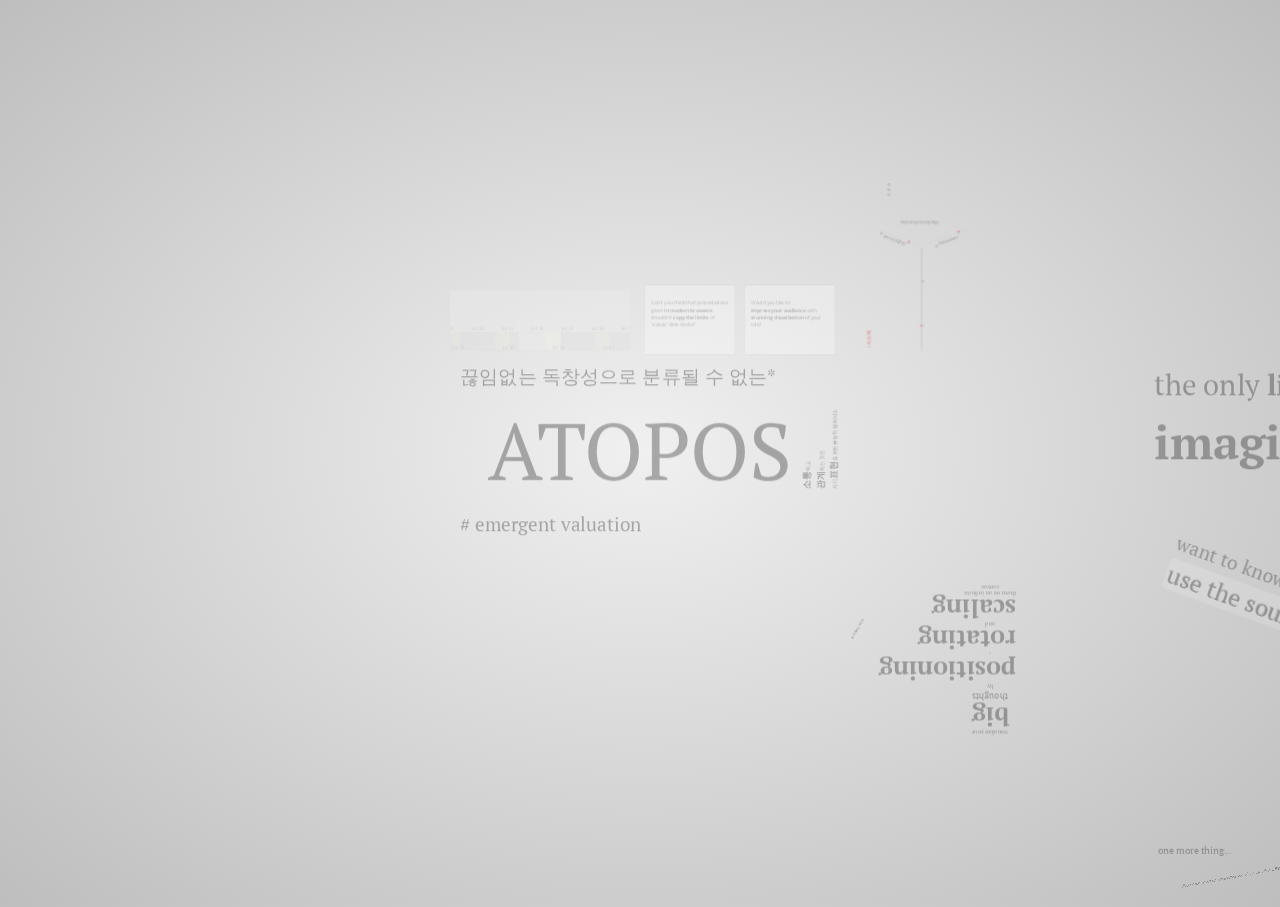
<file: index.html>
<!doctype html>

<html lang="kr">
<head>
    <meta charset="utf-8" />
    <meta name="viewport" content="width=1024" />
    <meta name="apple-mobile-web-app-capable" content="yes" />
    <title>impress.js | presentation tool based on the power of CSS3 transforms and transitions in modern browsers | by Bartek Szopka @bartaz</title>
    
    <meta name="description" content="impress.js is a presentation tool based on the power of CSS3 transforms and transitions in modern browsers and inspired by the idea behind prezi.com." />
    <meta name="author" content="Bartek Szopka" />

    <link href="http://fonts.googleapis.com/css?family=Open+Sans:regular,semibold,italic,italicsemibold|PT+Sans:400,700,400italic,700italic|PT+Serif:400,700,400italic,700italic" rel="stylesheet" />

    <!--
        
        Impress.js doesn't depend on any external stylesheet. Script adds all styles it needs for
        presentation to work.
        
        This style below contains styles only for demo presentation. Browse it to see how impress.js
        classes are used to style presentation steps, or how to apply fallback styles, but I don't want
        you to use them directly in your presentation.
        
        Be creative, build your own. We don't really want all impress.js presentations to look the same,
        do we?
        
        When creating your own presentation get rid of this file. Start from scratch, it's fun!
        
    -->
    <link href="css/impress-demo.css" rel="stylesheet" />
    
    <link rel="shortcut icon" href="favicon.png" />
    <link rel="apple-touch-icon" href="apple-touch-icon.png" />
    
    <!-- timeline.js -->
    <script src="schedule-timeline/timeline-api.js"></script>
</head>

<body class="impress-not-supported" onload="loadTimeline();" onresize="reloadTimeline();">

<!--
    For example this fallback message is only visible when there is `impress-not-supported` class on body.
-->
<div class="fallback-message">
    <p>Your browser <b>doesn't support the features required</b> by impress.js, so you are presented with a simplified version of this presentation.</p>
    <p>For the best experience please use the latest <b>Chrome</b>, <b>Safari</b> or <b>Firefox</b> browser.</p>
</div>

<div id="impress">
	
	<div id="startview" class="step" data-x="0" data-y="0" data-scale="10">
    </div>
    
	<script>
			var tl;
			function loadTimeline() {
				var eventSource = new Timeline.DefaultEventSource();
				var bandInfos = [Timeline.createBandInfo({
					eventSource : eventSource,
					width : "70%",
					intervalUnit : Timeline.DateTime.DAY,
					intervalPixels : 300
				}), Timeline.createBandInfo({
					showEventText : false,
					trackHeight : 0.5,
					eventSource : eventSource,
					width : "30%",
					intervalUnit : Timeline.DateTime.WEEK,
					intervalPixels : 500
				})];
				bandInfos[1].syncWith = 0;
				bandInfos[1].highlight = true;
				bandInfos[1].eventPainter.setLayout(bandInfos[0].eventPainter.getLayout());

				tl = Timeline.create(document.getElementById("my-timeline"), bandInfos);
				Timeline.loadXML("./schedule-timeline/schedule.xml", function(xml, url) {
					eventSource.loadXML(xml, url);
				});
			}

			var resizeTimerID = null;
			function reloadTimeline() {
				if(resizeTimerID == null) {
					resizeTimerID = window.setTimeout(function() {
						resizeTimerID = null;
						tl.layout();
					}, 500);
				}
			}
		</script>
    <div id="timeline" class="step wide" data-x="-1000" data-y="-1300">
        <div id="my-timeline" style="height: 600px; border: 1px solid #aaa"></div>
    </div>
    
    <div id="atopos" class="step" data-x="0" data-y="0" data-scale="4">
        <span class="try">끊임없는 독창성으로 분류될 수 없는<sup>*</sup></span>
        <h1>ATOPOS</h1>
        <span class="footnote"># emergent valuation</span>
    </div>
    
    <div id="description" class="step" data-x="1800" data-y="0" data-rotate="-90" data-scale="1">
        <p><strong>소통</strong>하고 <br/>
        	<strong>관계</strong>하는 것은<br/>
        	자기<strong>표현</strong>을 위한 본능적 행위이다. <br/>
		</p>
    </div>

    <div class="step slide" data-x="500" data-y="-1300">
        <q>Don't you think that presentations given <strong>in modern browsers</strong> shouldn't <strong>copy the limits</strong> of 'classic' slide decks?</q>
    </div>

    <div class="step slide" data-x="1500" data-y="-1300">
        <q>Would you like to <strong>impress your audience</strong> with <strong>stunning visualization</strong> of your talk?</q>
    </div>
    
    <div id="light-user" class="step stakeholder" data-x="2600" data-y="-1500" data-rotate="-90">
        <h3 style="-webkit-transform:rotate(-70deg); border-bottom-width: thick; margin-top:250px;">
        	<sapn class="arrow arrow-s" style="margin-bottom:-70px;"></sapn>(light) User<sapn class="arrow arrow-n"></sapn>
       	</h3>
        <p>
        	<ul>
        		<li><strong>| 피드백</strong></li>
        	</ul>
        </p>
    </div>
    
    <div id="prosumer" class="step stakeholder" data-x="3200" data-y="-1500" data-rotate="-90" style="border-top:thick groove #666;">
        <h3 style="-webkit-transform:rotate(70deg); border-top-width: thick; margin-left:100px ">
        	<sapn class="arrow arrow-n"></sapn>Prosumer<sapn class="arrow arrow-s" style="margin-top:-70px;"></sapn>
        </h3>
        <p>
        	<sapn class="arrow arrow-s" style="margin:-150px 0 0 200px;"></sapn>
        	<sapn class="arrow arrow-n" style="margin:-180px 0 0 400px;"></sapn>
        	<ul>
        		<li></li>
        	</ul>
        </p>
    </div>
    
    <div id="service-provider" class="step stakeholder" data-x="2800" data-y="-2900" data-rotate="-90">
        <h3 style="-webkit-transform:rotate(-90deg); float: left; margin:300px 0 0 -400px;">Platform Provider</h3>
         <p>
        	<ul>
        		<li>ㅎㅎㅎ</li>
        	</ul>
        </p>
    </div>

    <div id="big" class="step" data-x="3500" data-y="2100" data-rotate="180" data-scale="1">
        <p>visualize your <b>big</b> <span class="thoughts">thoughts</span></p>
        <p>by <b class="positioning">positioning</b>, <b class="rotating">rotating</b> and <b class="scaling">scaling</b> them on an infinite canvas</p>
    </div>

    <!--
        
        And now it gets really exiting! We move into third dimension!
        
        Along with `data-x` and `data-y`, you can define the position on third (Z) axis, with
        `data-z`. In the example below we use `data-z="-3000"` meaning that element should be
        positioned far away from us (by 3000px).
        
    -->
    <div id="tiny" class="step" data-x="2825" data-y="2325" data-z="-3000" data-rotate="300" data-scale="1">
        <p>and <b>tiny</b> ideas</p>
    </div>

    <!--
        
        This step here doesn't introduce anything new when it comes to data attributes, but you
        should notice in the demo that some words of this text are being animated.
        It's a very basic CSS transition that is applied to the elements when this step element is
        reached.
        
        At the very beginning of the presentation all step elements are given the class of `future`.
        It means that they haven't been visited yet.
        
        When the presentation moves to given step `future` is changed to `present` class name.
        That's how animation on this step works - text moves when the step has `present` class.
        
        Finally when the step is left the `present` class is removed from the element and `past`
        class is added.
        
        So basically every step element has one of three classes: `future`, `present` and `past`.
        Only one current step has the `present` class.
        
    -->
    

    <div id="imagination" class="step" data-x="6700" data-y="-300" data-scale="6">
        <p>the only <b>limit</b> is your <b class="imagination">imagination</b></p>
    </div>

    <div id="source" class="step" data-x="6300" data-y="2000" data-rotate="20" data-scale="4">
        <p>want to know more?</p>
        <q><a href="http://github.com/bartaz/impress.js">use the source</a>, Luke!</q>
    </div>

    <div id="one-more-thing" class="step" data-x="6000" data-y="4000" data-scale="2">
        <p>one more thing...</p>
    </div>

    <!--
        
        And the last one shows full power and flexibility of impress.js.
        
        You can not only position element in 3D, but also rotate it around any axis.
        So this one here will get rotated by -40 degrees (40 degrees anticlockwise) around X axis and
        10 degrees (clockwise) around Y axis.
        
        You can of course rotate it around Z axis with `data-rotate-z` - it has exactly the same effect
        as `data-rotate` (these two are basically aliases).
        
    -->
    <div id="its-in-3d" class="step" data-x="6200" data-y="4300" data-z="-100" data-rotate-x="-40" data-rotate-y="10" data-scale="2">
        <p><span class="have">have</span> <span class="you">you</span> <span class="noticed">noticed</span> <span class="its">it's</span> <span class="in">in</span> <b>3D<sup>*</sup></b>?</p>
        <span class="footnote">* beat that, prezi ;)</span>
    </div>

    <!--
        
        So to make a summary of all the possible attributes used to position presentation steps, we have:
        
        * `data-x`, `data-y`, `data-z` - they define the position of **the center** of step element on
            the canvas in pixels; their default value is 0;
        * `data-rotate-x`, `data-rotate-y`, 'data-rotate-z`, `data-rotate` - they define the rotation of
            the element around given axis in degrees; their default value is 0; `data-rotate` and `data-rotate-z`
            are exactly the same;
        * `data-scale` - defines the scale of step element; default value is 1
        
        These values are used by impress.js in CSS transformation functions, so for more information consult
        CSS transfrom docs: https://developer.mozilla.org/en/CSS/transform
        
    -->
    <div id="overview" class="step" data-x="3000" data-y="1500" data-scale="10">
    </div>

</div>

<div class="hint">
    <p>Use a spacebar or arrow keys to navigate</p>
</div>
<script>
if ("ontouchstart" in document.documentElement) { 
    document.querySelector(".hint").innerHTML = "<p>Tap on the left or right to navigate</p>";
}
</script>

<script src="js/impress.js"></script>
<script>
	impress().init();
</script>

<!--
    
    The `impress()` function also gives you access to the API that controls the presentation.
    
    Just store the result of the call:
    
        var api = impress();
    
    and you will get three functions you can call:
    
        `api.init()` - initializes the presentation,
        `api.next()` - moves to next step of the presentation,
        `api.prev()` - moves to previous step of the presentation,
        `api.goto( idx | id | element, [duration] )` - moves the presentation to the step given by its index number
                id or the DOM element; second parameter can be used to define duration of the transition in ms,
                but it's optional - if not provided default transition duration for the presentation will be used.
    
    You can also simply call `impress()` again to get the API, so `impress().next()` is also allowed.
    Don't worry, it wont initialize the presentation again.
    
    For some example uses of this API check the last part of the source of impress.js where the API
    is used in event handlers.
    
-->

</body>
</html>
</file>
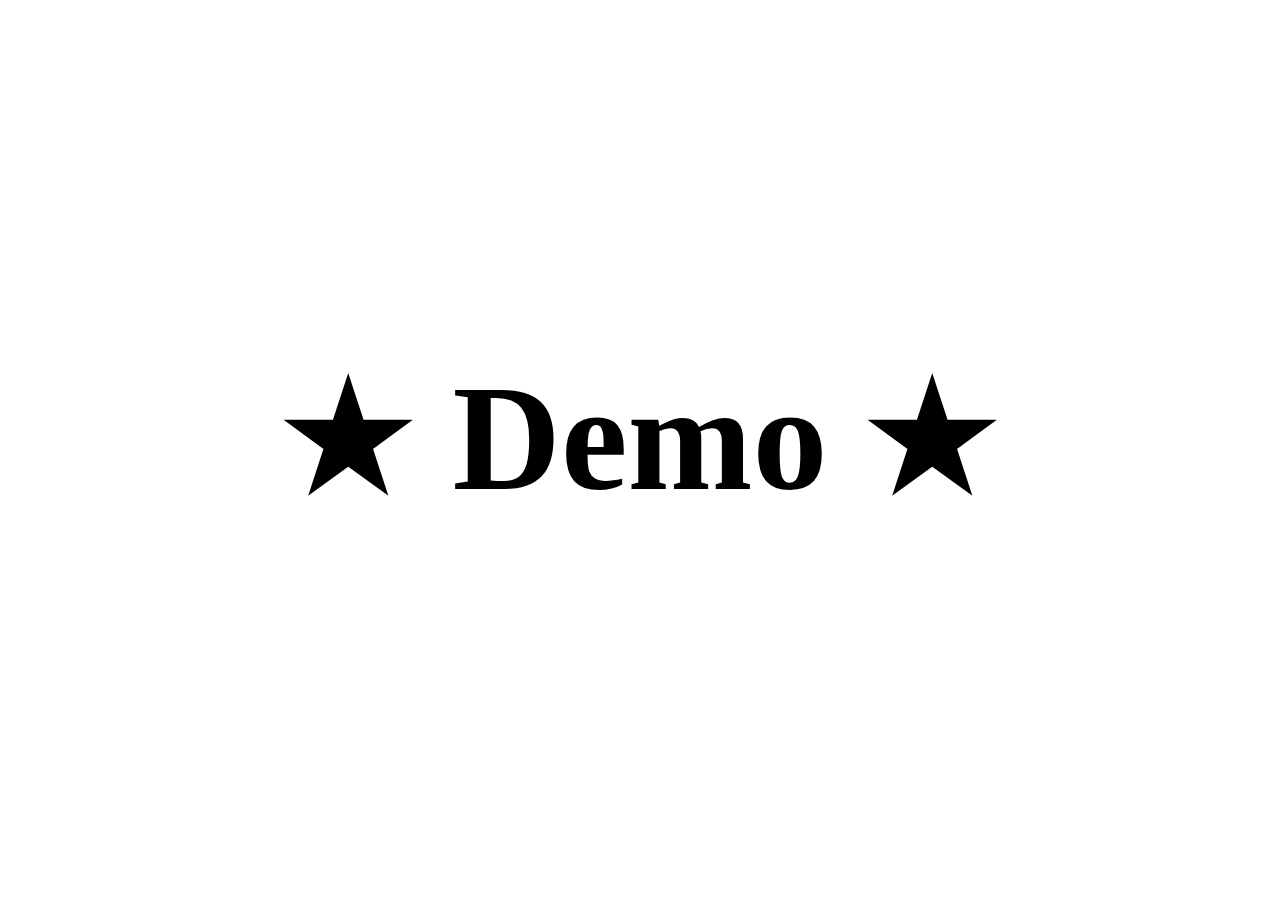
<file: pre/examples/index.htm>
<!DOCTYPE HTML>
<html lang="en-US">
<head>
	<title>Shower</title>
	<meta charset="UTF-8">
	<style>
		BODY {
			background:#FFF;
			}
		H1 {
			position:absolute;
			top:50%;
			left:0;
			margin-top:-100px;
			width:100%;
			color:#000;
			text-align:center;
			font:bold 150px Georgia, serif;
			}
	</style>
</head>
<body>
	<h1>★ Demo ★</h1>
</body>
</html>
</file>
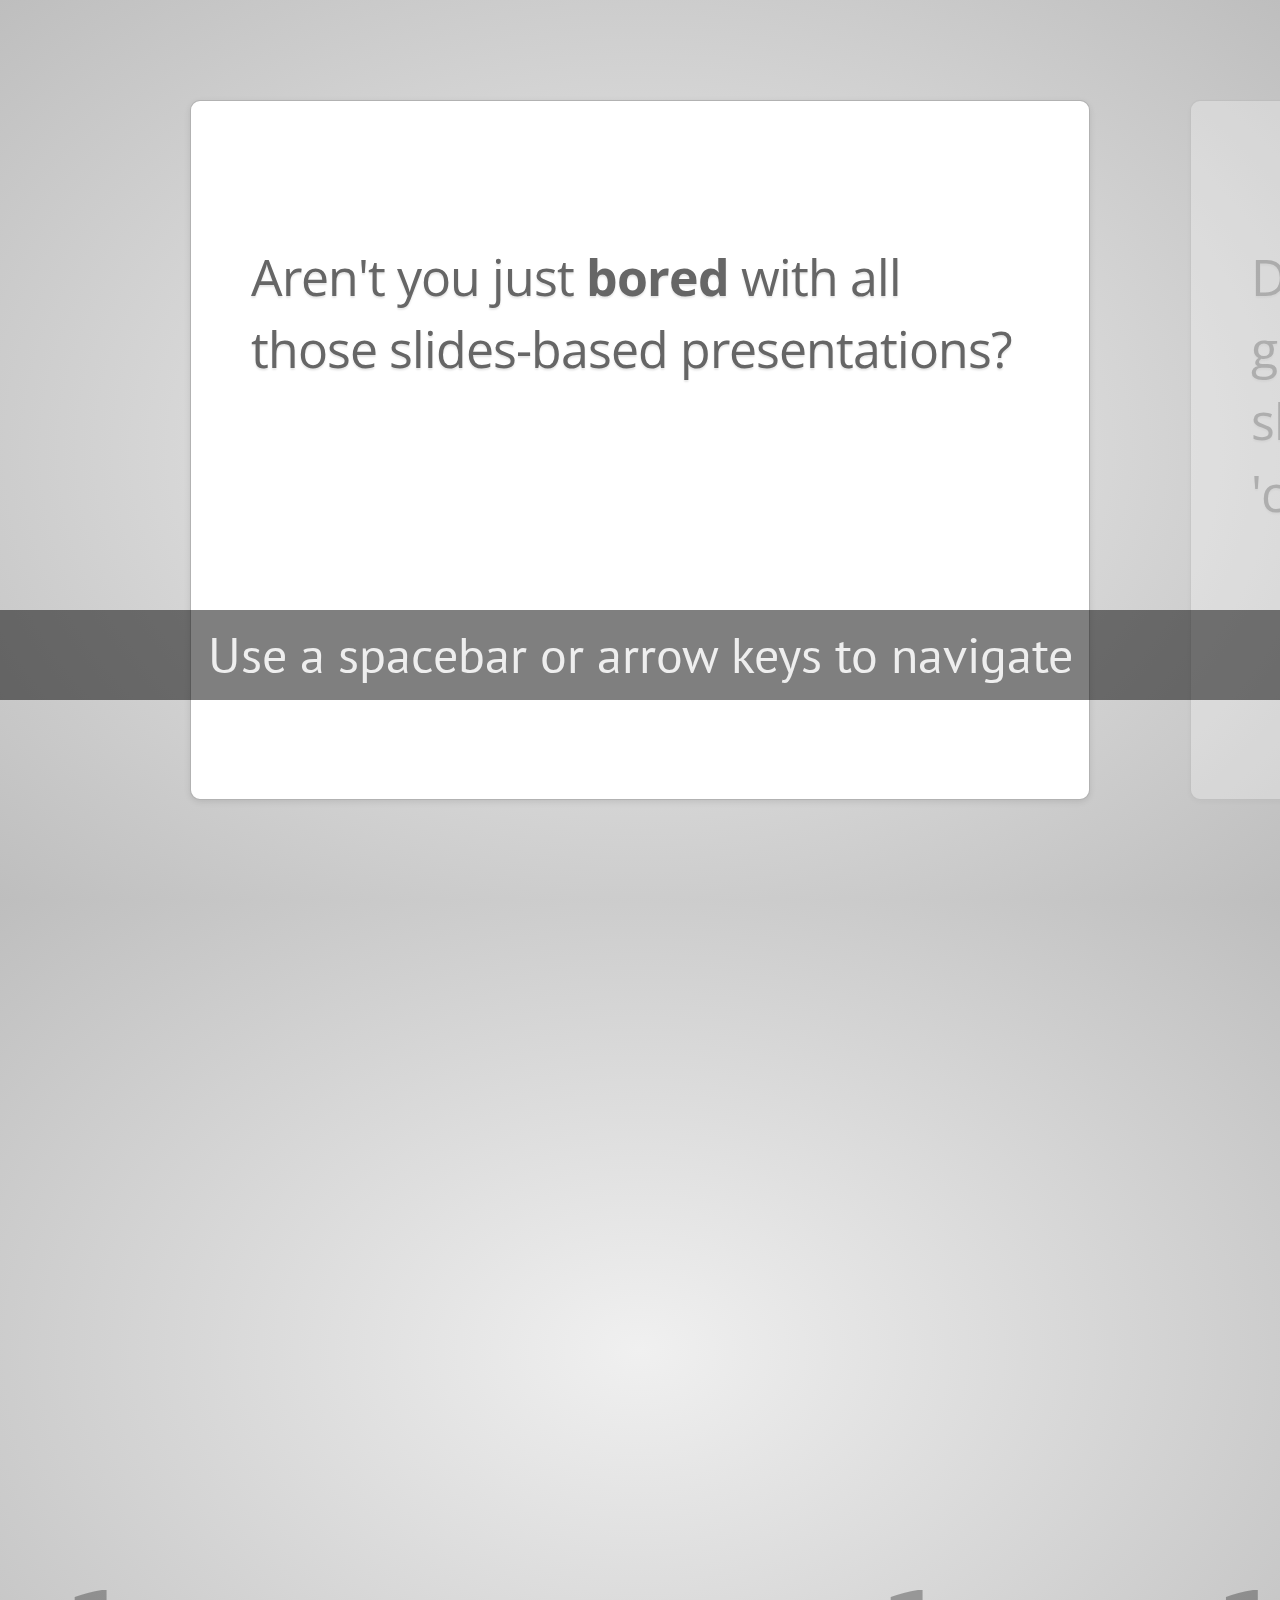
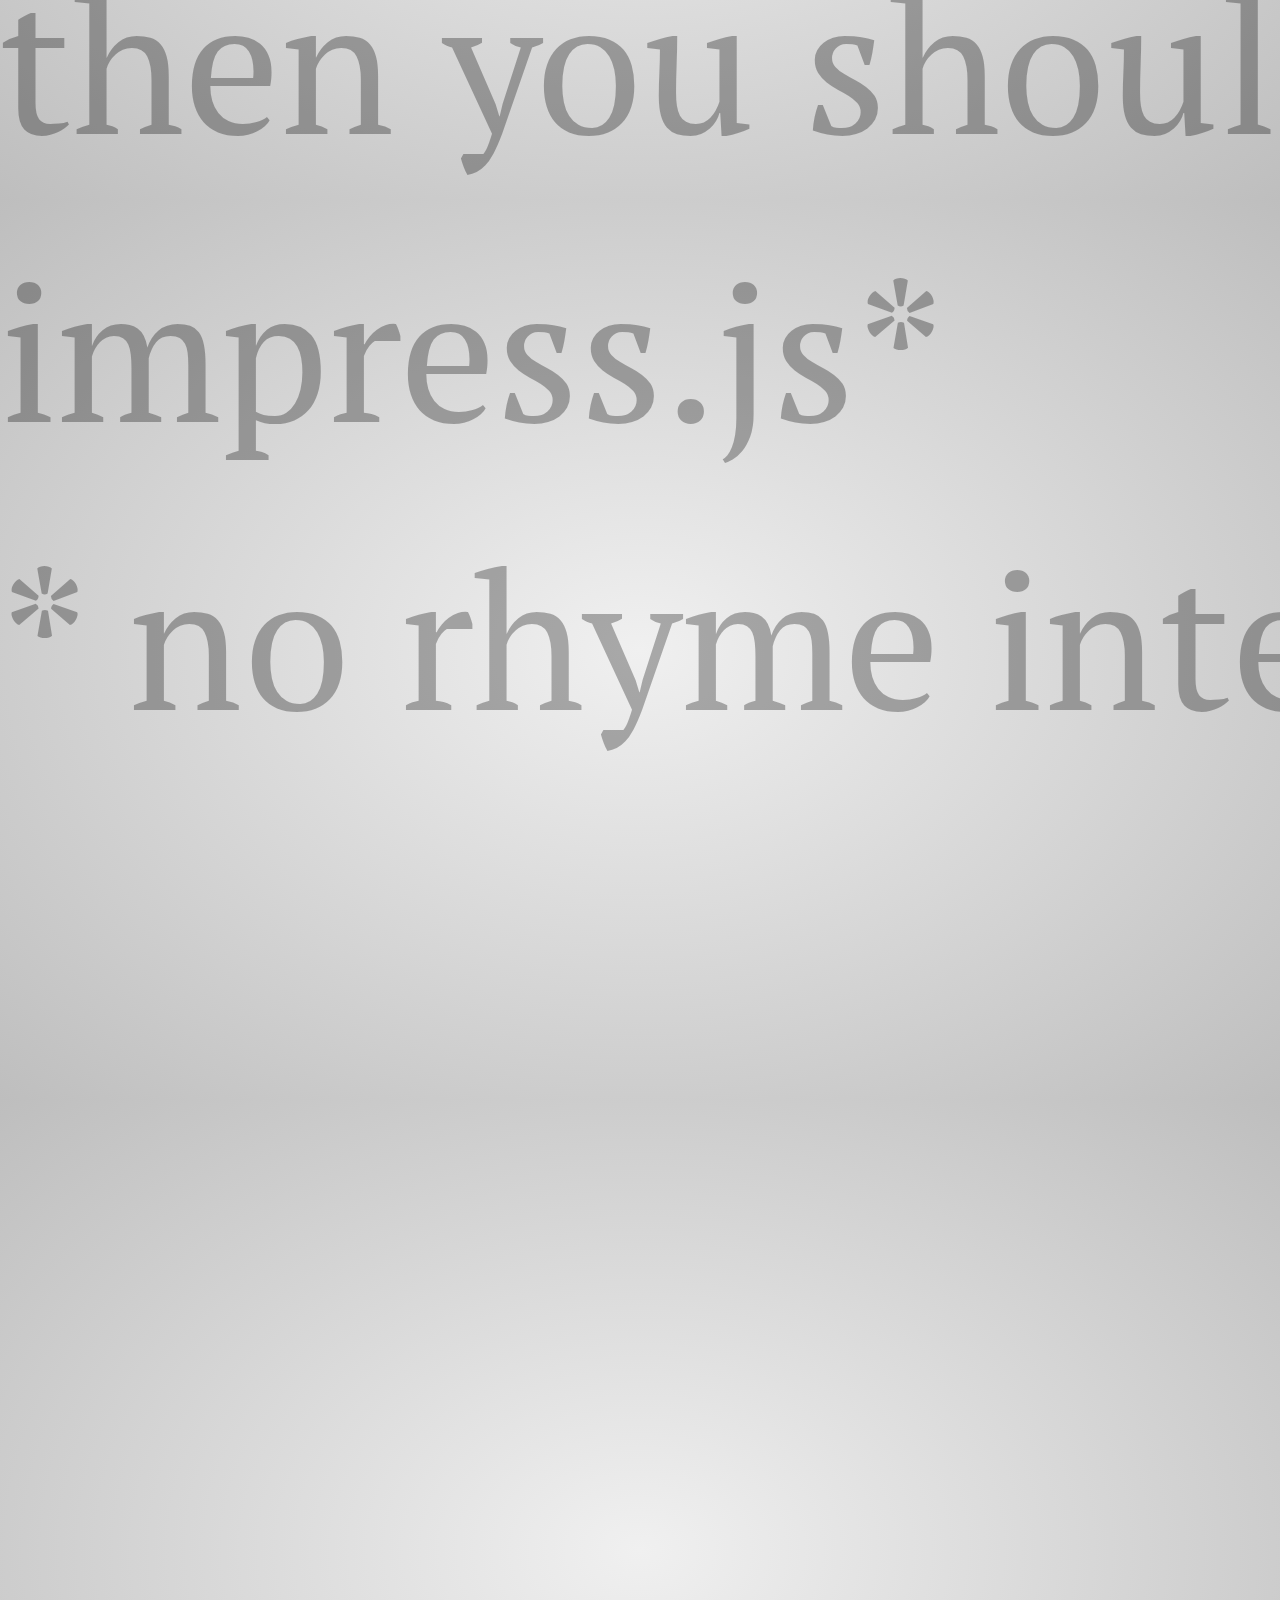
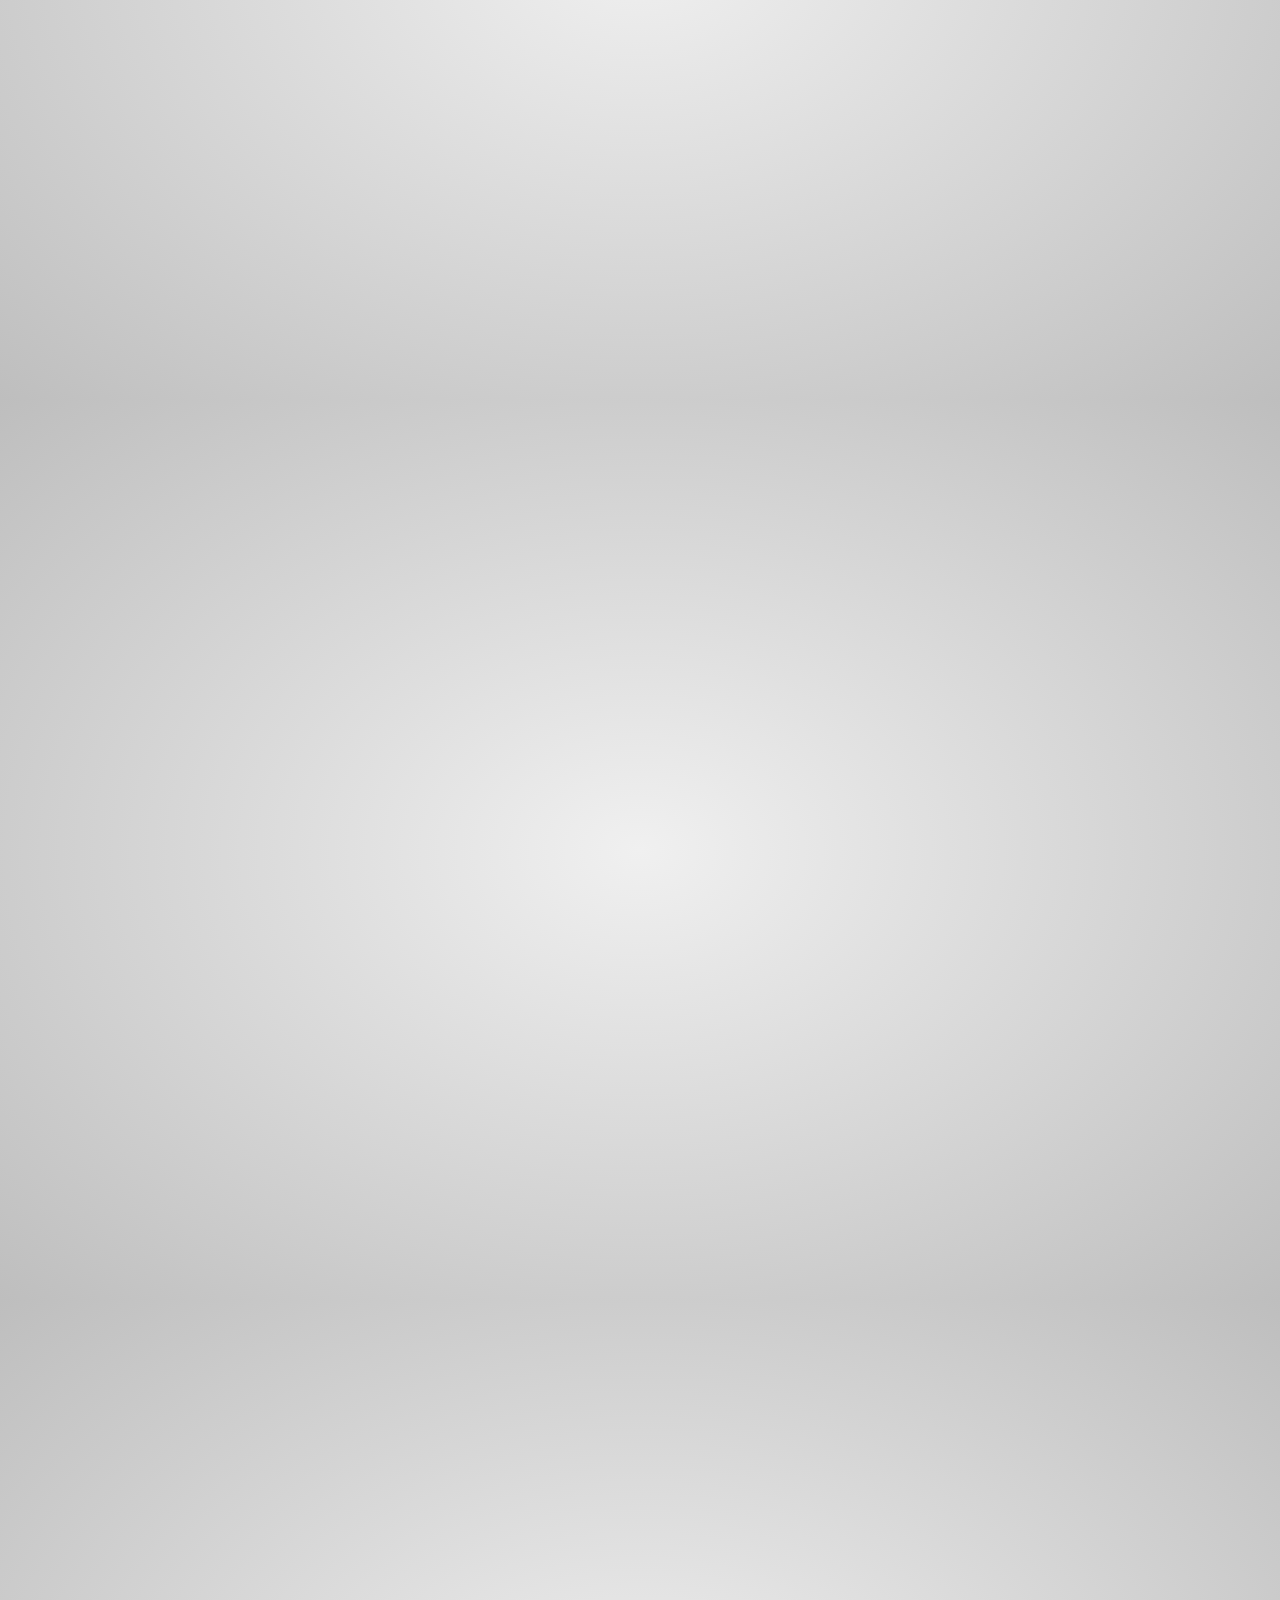
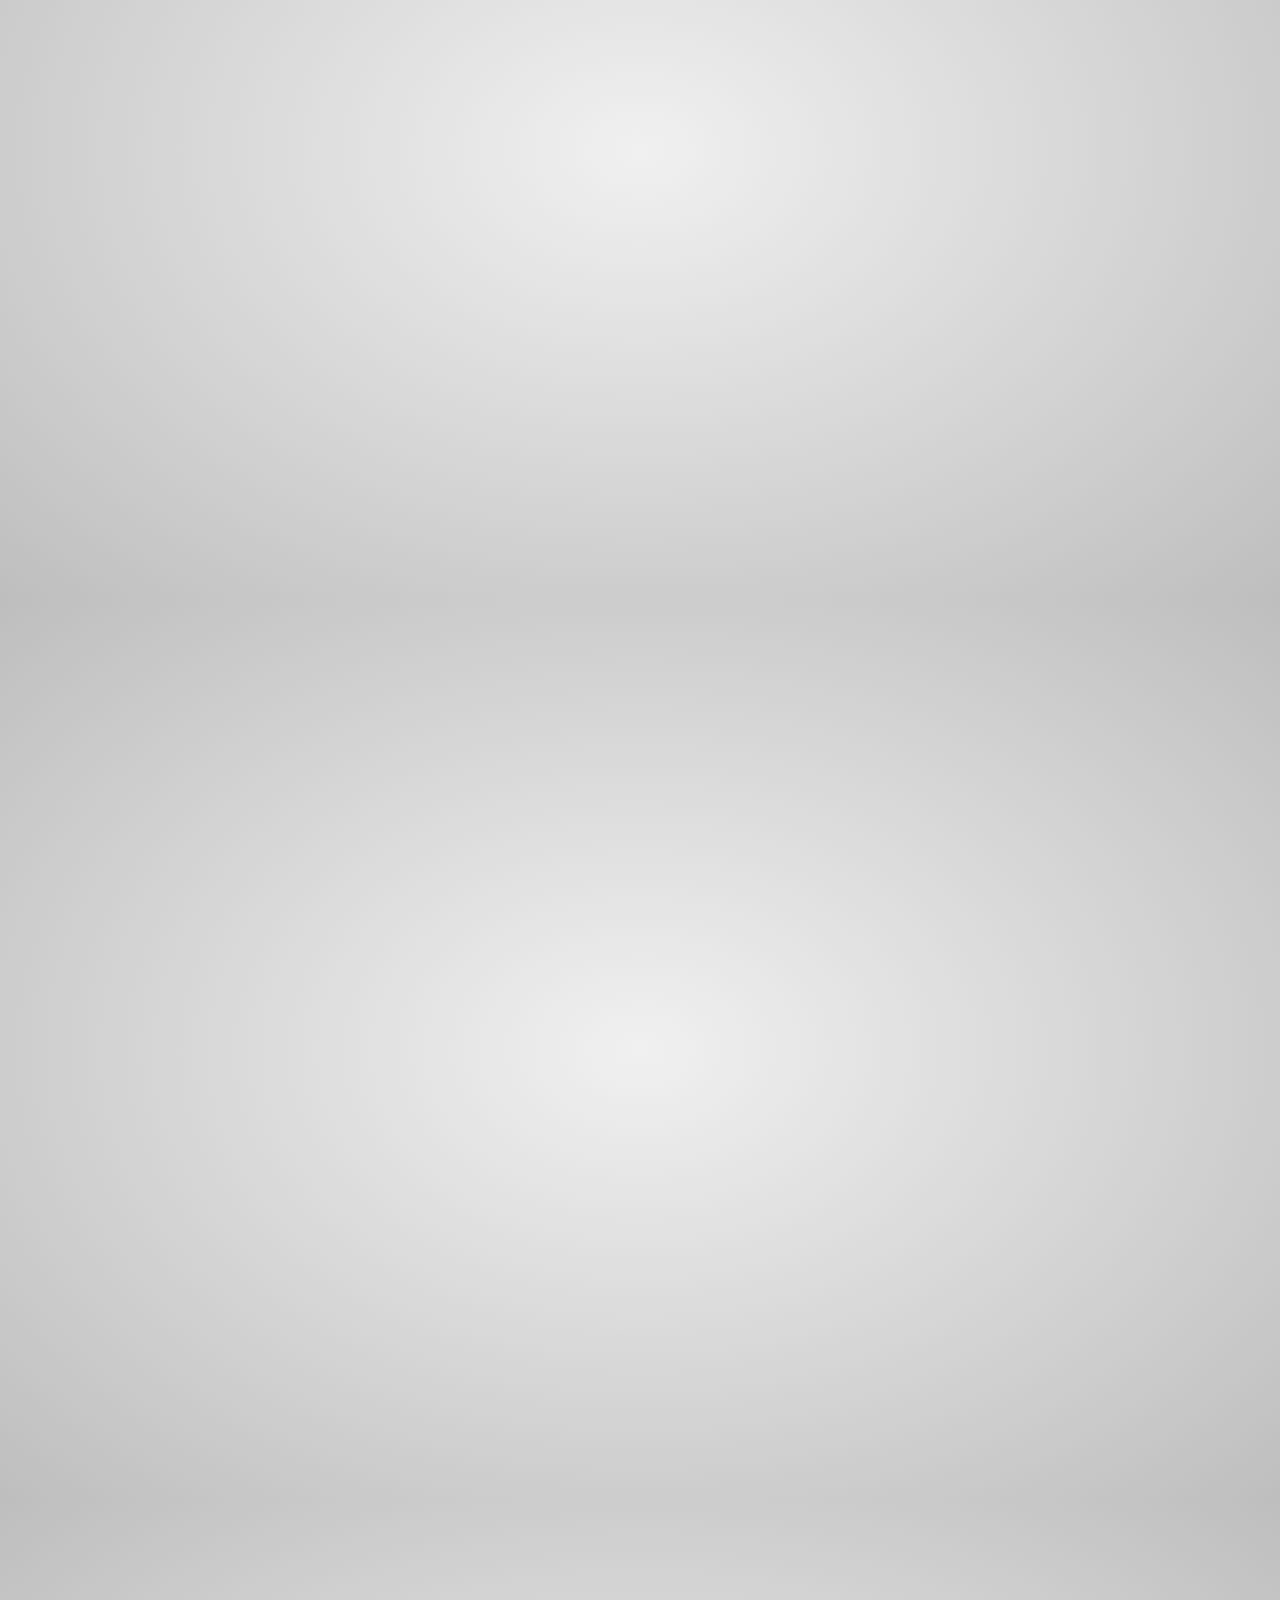
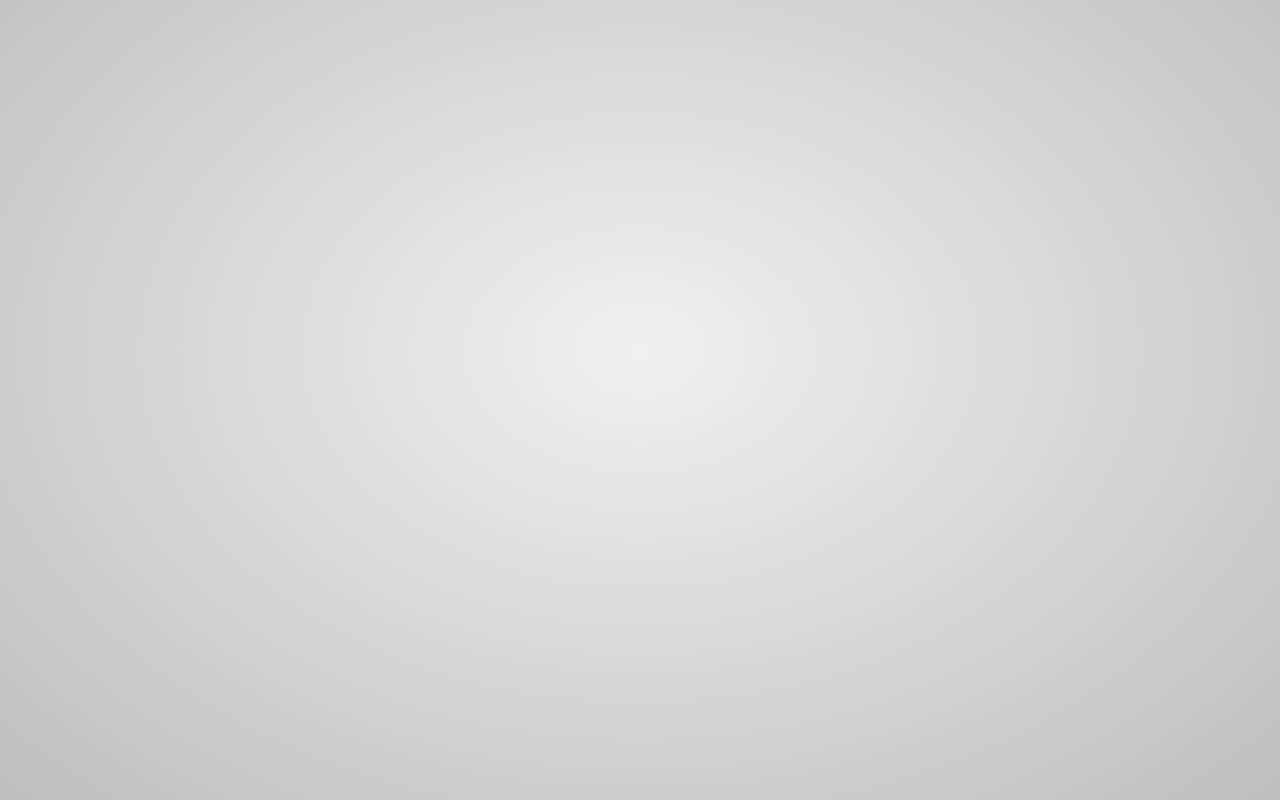
<file: presentation_0430.html>
<!doctype html>

<!--

    Welcome to the light side of the source, young padawan.

    One step closer to learn something interesting you are...

                               ____                  
                            _.' :  `._               
                        .-.'`.  ;   .'`.-.           
               __      / : ___\ ;  /___ ; \      __  
             ,'_ ""=-.:__;".-.";: :".-.":__;.-="" _`,
             :' `.t""=-.. '<@.`;_  ',@:` ..-=""j.' `;
                  `:-.._J '-.-'L__ `-.-' L_..-;'     
                    "-.__ ;  .-"  "-.  : __.-"       
                        L ' /.======.\ ' J           
                         "-.   "__"   .-"            
                        __.l"-:_JL_;-";.__           
                     .-j/'.;  ;""""  / .'\"-.        
                   .' /:`. "-.:     .-" .';  `.      
                .-"  / ;  "-. "-..-" .-"  :    "-.   
             .+"-.  : :      "-.__.-"      ;-._   \  
             ; \  `.; ;                    : : "+. ; 
             :  ;   ; ;                    : ;  : \: 
             ;  :   ; :                    ;:   ;  : 
            : \  ;  :  ;                  : ;  /  :: 
            ;  ; :   ; :                  ;   :   ;: 
            :  :  ;  :  ;                : :  ;  : ; 
            ;\    :   ; :                ; ;     ; ; 
            : `."-;   :  ;              :  ;    /  ; 
             ;    -:   ; :              ;  : .-"   : 
             :\     \  :  ;            : \.-"      : 
              ;`.    \  ; :            ;.'_..-=  / ; 
              :  "-.  "-:  ;          :/."      .'  :
               \         \ :          ;/  __        :
                \       .-`.\        /t-""  ":-+.   :
                 `.  .-"    `l    __/ /`. :  ; ; \  ;
                   \   .-" .-"-.-"  .' .'j \  /   ;/ 
                    \ / .-"   /.     .'.' ;_:'    ;  
                     :-""-.`./-.'     /    `.___.'   
                           \ `t  ._  /               
                            "-.t-._:'                

-->

<!--
    
    So you'd like to know how to use impress.js?
    
    You've made the first, very important step - you're reading the source code.
    And that's how impress.js presentations are built - with HTML and CSS code.
    
    Believe me, you need quite decent HTML and CSS skills to be able to use impress.js effectively.
    And what is even more important, you need to be a designer, too, because there are no default
    styles for impress.js presentations, there is no default or automatic layout for them.
    
    You need to design and build it by hand.
    
    So...
    
    Would you still like to know how to use impress.js?
    
-->

<html lang="en">
<head>
    <meta charset="utf-8" />
    <meta name="viewport" content="width=1024" />
    <meta name="apple-mobile-web-app-capable" content="yes" />
    <title>impress.js | presentation tool based on the power of CSS3 transforms and transitions in modern browsers | by Bartek Szopka @bartaz</title>
    
    <meta name="description" content="impress.js is a presentation tool based on the power of CSS3 transforms and transitions in modern browsers and inspired by the idea behind prezi.com." />
    <meta name="author" content="Bartek Szopka" />

    <link href="http://fonts.googleapis.com/css?family=Open+Sans:regular,semibold,italic,italicsemibold|PT+Sans:400,700,400italic,700italic|PT+Serif:400,700,400italic,700italic" rel="stylesheet" />

    <!--
        
        Impress.js doesn't depend on any external stylesheet. Script adds all styles it needs for
        presentation to work.
        
        This style below contains styles only for demo presentation. Browse it to see how impress.js
        classes are used to style presentation steps, or how to apply fallback styles, but I don't want
        you to use them directly in your presentation.
        
        Be creative, build your own. We don't really want all impress.js presentations to look the same,
        do we?
        
        When creating your own presentation get rid of this file. Start from scratch, it's fun!
        
    -->
    <link href="css/impress-demo.css" rel="stylesheet" />
    
    <link rel="shortcut icon" href="favicon.png" />
    <link rel="apple-touch-icon" href="apple-touch-icon.png" />
</head>

<!--
    
    Body element is used by impress.js to set some useful class names, that will allow you to detect
    the support and state of the presentation in CSS or other scripts.
    
    First very useful class name is `impress-not-supported`. This class means, that browser doesn't
    support features required by impress.js, so you should apply some fallback styles in your CSS.
    It's not necessary to add it manually on this element. If the script detects that browser is not
    good enough it will add this class, but keeping it in HTML means that users without JavaScript
    will also get fallback styles.
    
    When impress.js script detects that browser supports all required features, this class name will
    be removed.
    
    The class name on body element also depends on currently active presentation step. More details about
    it can be found later, when `hint` element is being described.
    
-->
<body class="impress-not-supported">

<!--
    For example this fallback message is only visible when there is `impress-not-supported` class on body.
-->
<div class="fallback-message">
    <p>Your browser <b>doesn't support the features required</b> by impress.js, so you are presented with a simplified version of this presentation.</p>
    <p>For the best experience please use the latest <b>Chrome</b>, <b>Safari</b> or <b>Firefox</b> browser.</p>
</div>

<!--
    
    Now that's the core element used by impress.js.
    
    That's the wrapper for your presentation steps. In this element all the impress.js magic happens.
    It doesn't have to be a `<div>`. Only `id` is important here as that's how the script find it.
    
    You probably won't need it now, but there are some configuration options that can be set on this element.
    
    To change the duration of the transition between slides use `data-transition-duration="2000"` giving it
    a number of ms. It defaults to 1000 (1s).
    
    You can also control the perspective with `data-perspective="500"` giving it a number of pixels.
    It defaults to 1000. You can set it to 0 if you don't want any 3D effects.
    If you are willing to change this value make sure you understand how CSS perspective works:
    https://developer.mozilla.org/en/CSS/perspective
    
    But as I said, you won't need it for now, so don't worry - there are some simple but interesing things
    right around the corner of this tag ;)
    
-->
<div id="impress">

    <!--
        
        Here is where interesting thing start to happen.
        
        Each step of the presentation should be an element inside the `#impress` with a class name
        of `step`. These step elements are positioned, rotated and scaled by impress.js, and
        the 'camera' shows them on each step of the presentation.
        
        Positioning information is passed through data attributes.
        
        In the example below we only specify x and y position of the step element with `data-x="-1000"`
        and `data-y="-1500` attributes. This means that **the center** of the element (yes, the center)
        will be positioned in point x = -1000px and y = -1500px of the presentation 'canvas'.
        
        It will not be rotated or scaled.
        
    -->
    <div id="bored" class="step slide" data-x="-1000" data-y="-1500">
        <q>Aren't you just <b>bored</b> with all those slides-based presentations?</q>
    </div>

    <!--
        
        The `id` attribute of the step element is used to identify it in the URL, but it's optional.
        If it is not defined, it will get a default value of `step-N` where N is a number of slide.
        
        So in the example below it'll be `step-2`.
        
        The hash part of the url when this step is active will be `#/step-2`.
        
        You can also use `#step-2` in a link, to point directly to this particular step.
        
        Please note, that while `#/step-2` (with slash) would also work in a link it's not recommended.
        Using classic `id`-based links like `#step-2` makes these links usable also in fallback mode.
        
    -->
    <div class="step slide" data-x="0" data-y="-1500">
        <q>Don't you think that presentations given <strong>in modern browsers</strong> shouldn't <strong>copy the limits</strong> of 'classic' slide decks?</q>
    </div>

    <div class="step slide" data-x="1000" data-y="-1500">
        <q>Would you like to <strong>impress your audience</strong> with <strong>stunning visualization</strong> of your talk?</q>
    </div>

    <!--
        
        This is an example of step element being scaled.
        
        Again, we use a `data-` attribute, this time it's `data-scale="4"`, so it means that this
        element will be 4 times larger than the others.
        From presentation and transitions point of view it means, that it will have to be scaled
        down (4 times) to make it back to it's correct size.
        
    -->
    <div id="title" class="step" data-x="0" data-y="0" data-scale="4">
        <span class="try">then you should try</span>
        <h1>impress.js<sup>*</sup></h1>
        <span class="footnote"><sup>*</sup> no rhyme intended</span>
    </div>

    <!--
        
        This element introduces rotation.
        
        Notation shouldn't be a surprise. We use `data-rotate="90"` attribute, meaning that this
        element should be rotated by 90 degrees clockwise.
        
    -->
    <div id="its" class="step" data-x="850" data-y="3000" data-rotate="90" data-scale="5">
        <p>It's a <strong>presentation tool</strong> <br/>
        inspired by the idea behind <a href="http://prezi.com">prezi.com</a> <br/>
        and based on the <strong>power of CSS3 transforms and transitions</strong> in modern browsers.</p>
    </div>

    <div id="big" class="step" data-x="3500" data-y="2100" data-rotate="180" data-scale="6">
        <p>visualize your <b>big</b> <span class="thoughts">thoughts</span></p>
    </div>

    <!--
        
        And now it gets really exiting! We move into third dimension!
        
        Along with `data-x` and `data-y`, you can define the position on third (Z) axis, with
        `data-z`. In the example below we use `data-z="-3000"` meaning that element should be
        positioned far away from us (by 3000px).
        
    -->
    <div id="tiny" class="step" data-x="2825" data-y="2325" data-z="-3000" data-rotate="300" data-scale="1">
        <p>and <b>tiny</b> ideas</p>
    </div>

    <!--
        
        This step here doesn't introduce anything new when it comes to data attributes, but you
        should notice in the demo that some words of this text are being animated.
        It's a very basic CSS transition that is applied to the elements when this step element is
        reached.
        
        At the very beginning of the presentation all step elements are given the class of `future`.
        It means that they haven't been visited yet.
        
        When the presentation moves to given step `future` is changed to `present` class name.
        That's how animation on this step works - text moves when the step has `present` class.
        
        Finally when the step is left the `present` class is removed from the element and `past`
        class is added.
        
        So basically every step element has one of three classes: `future`, `present` and `past`.
        Only one current step has the `present` class.
        
    -->
    <div id="ing" class="step" data-x="3500" data-y="-850" data-rotate="270" data-scale="6">
        <p>by <b class="positioning">positioning</b>, <b class="rotating">rotating</b> and <b class="scaling">scaling</b> them on an infinite canvas</p>
    </div>

    <div id="imagination" class="step" data-x="6700" data-y="-300" data-scale="6">
        <p>the only <b>limit</b> is your <b class="imagination">imagination</b></p>
    </div>

    <div id="source" class="step" data-x="6300" data-y="2000" data-rotate="20" data-scale="4">
        <p>want to know more?</p>
        <q><a href="http://github.com/bartaz/impress.js">use the source</a>, Luke!</q>
    </div>

    <div id="one-more-thing" class="step" data-x="6000" data-y="4000" data-scale="2">
        <p>one more thing...</p>
    </div>

    <!--
        
        And the last one shows full power and flexibility of impress.js.
        
        You can not only position element in 3D, but also rotate it around any axis.
        So this one here will get rotated by -40 degrees (40 degrees anticlockwise) around X axis and
        10 degrees (clockwise) around Y axis.
        
        You can of course rotate it around Z axis with `data-rotate-z` - it has exactly the same effect
        as `data-rotate` (these two are basically aliases).
        
    -->
    <div id="its-in-3d" class="step" data-x="6200" data-y="4300" data-z="-100" data-rotate-x="-40" data-rotate-y="10" data-scale="2">
        <p><span class="have">have</span> <span class="you">you</span> <span class="noticed">noticed</span> <span class="its">it's</span> <span class="in">in</span> <b>3D<sup>*</sup></b>?</p>
        <span class="footnote">* beat that, prezi ;)</span>
    </div>

    <!--
        
        So to make a summary of all the possible attributes used to position presentation steps, we have:
        
        * `data-x`, `data-y`, `data-z` - they define the position of **the center** of step element on
            the canvas in pixels; their default value is 0;
        * `data-rotate-x`, `data-rotate-y`, 'data-rotate-z`, `data-rotate` - they define the rotation of
            the element around given axis in degrees; their default value is 0; `data-rotate` and `data-rotate-z`
            are exactly the same;
        * `data-scale` - defines the scale of step element; default value is 1
        
        These values are used by impress.js in CSS transformation functions, so for more information consult
        CSS transfrom docs: https://developer.mozilla.org/en/CSS/transform
        
    -->
    <div id="overview" class="step" data-x="3000" data-y="1500" data-scale="10">
    </div>

</div>

<!--
    
    Hint is not related to impress.js in any way.
    
    But it can show you how to use impress.js features in creative way.
    
    When the presentation step is shown (selected) its element gets the class of "active" and the body element
    gets the class based on active step id `impress-on-ID` (where ID is the step's id)... It may not be
    so clear because of all these "ids" in previous sentence, so for example when the first step (the one with
    the id of `bored`) is active, body element gets a class of `impress-on-bored`.
    
    This class is used by this hint below. Check CSS file to see how it's shown with delayed CSS animation when
    the first step of presentation is visible for a couple of seconds.
    
    ...
    
    And when it comes to this piece of JavaScript below ... kids, don't do this at home ;)
    It's just a quick and dirty workaround to get different hint text for touch devices.
    In a real world it should be at least placed in separate JS file ... and the touch content should be
    probably just hidden somewhere in HTML - not hard-coded in the script.
    
    Just sayin' ;)
    
-->
<div class="hint">
    <p>Use a spacebar or arrow keys to navigate</p>
</div>
<script>
if ("ontouchstart" in document.documentElement) { 
    document.querySelector(".hint").innerHTML = "<p>Tap on the left or right to navigate</p>";
}
</script>

<!--
    
    Last, but not least.
    
    To make all described above really work, you need to include impress.js in the page.
    I strongly encourage to minify it first.
    
    In here I just include full source of the script to make it more readable.
    
    You also need to call a `impress().init()` function to initialize impress.js presentation.
    And you should do it in the end of your document. Not only because it's a good practice, but also
    because it should be done when the whole document is ready.
    Of course you can wrap it in any kind of "DOM ready" event, but I was too lazy to do so ;)
    
-->
<script src="js/impress.js"></script>
<script>impress().init();</script>

<!--
    
    The `impress()` function also gives you access to the API that controls the presentation.
    
    Just store the result of the call:
    
        var api = impress();
    
    and you will get three functions you can call:
    
        `api.init()` - initializes the presentation,
        `api.next()` - moves to next step of the presentation,
        `api.prev()` - moves to previous step of the presentation,
        `api.goto( idx | id | element, [duration] )` - moves the presentation to the step given by its index number
                id or the DOM element; second parameter can be used to define duration of the transition in ms,
                but it's optional - if not provided default transition duration for the presentation will be used.
    
    You can also simply call `impress()` again to get the API, so `impress().next()` is also allowed.
    Don't worry, it wont initialize the presentation again.
    
    For some example uses of this API check the last part of the source of impress.js where the API
    is used in event handlers.
    
-->

</body>
</html>

<!--
    
    Now you know more or less everything you need to build your first impress.js presentation, but before
    you start...
    
    Oh, you've already cloned the code from GitHub?
    
    You have it open in text editor?
    
    Stop right there!
    
    That's not how you create awesome presentations. This is only a code. Implementation of the idea that
    first needs to grow in your mind.
    
    So if you want to build great presentation take a pencil and piece of paper. And turn off the computer.
    
    Sketch, draw and write. Brainstorm your ideas on a paper. Try to build a mind-map of what you'd like
    to present. It will get you closer and closer to the layout you'll build later with impress.js.
    
    Get back to the code only when you have your presentation ready on a paper. It doesn't make sense to do
    it earlier, because you'll only waste your time fighting with positioning of useless points.
    
    If you think I'm crazy, please put your hands on a book called "Presentation Zen". It's all about 
    creating awesome and engaging presentations.
    
    Think about it. 'Cause impress.js may not help you, if you have nothing interesting to say.
    
-->

<!--
    
    Are you still reading this?
    
    For real?
    
    I'm impressed! Feel free to let me know that you got that far (I'm @bartaz on Twitter), 'cause I'd like
    to congratulate you personally :)
    
    But you don't have to do it now. Take my advice and take some time off. Make yourself a cup of coffee, tea,
    or anything you like to drink. And raise a glass for me ;)
    
    Cheers!
    
-->
</file>
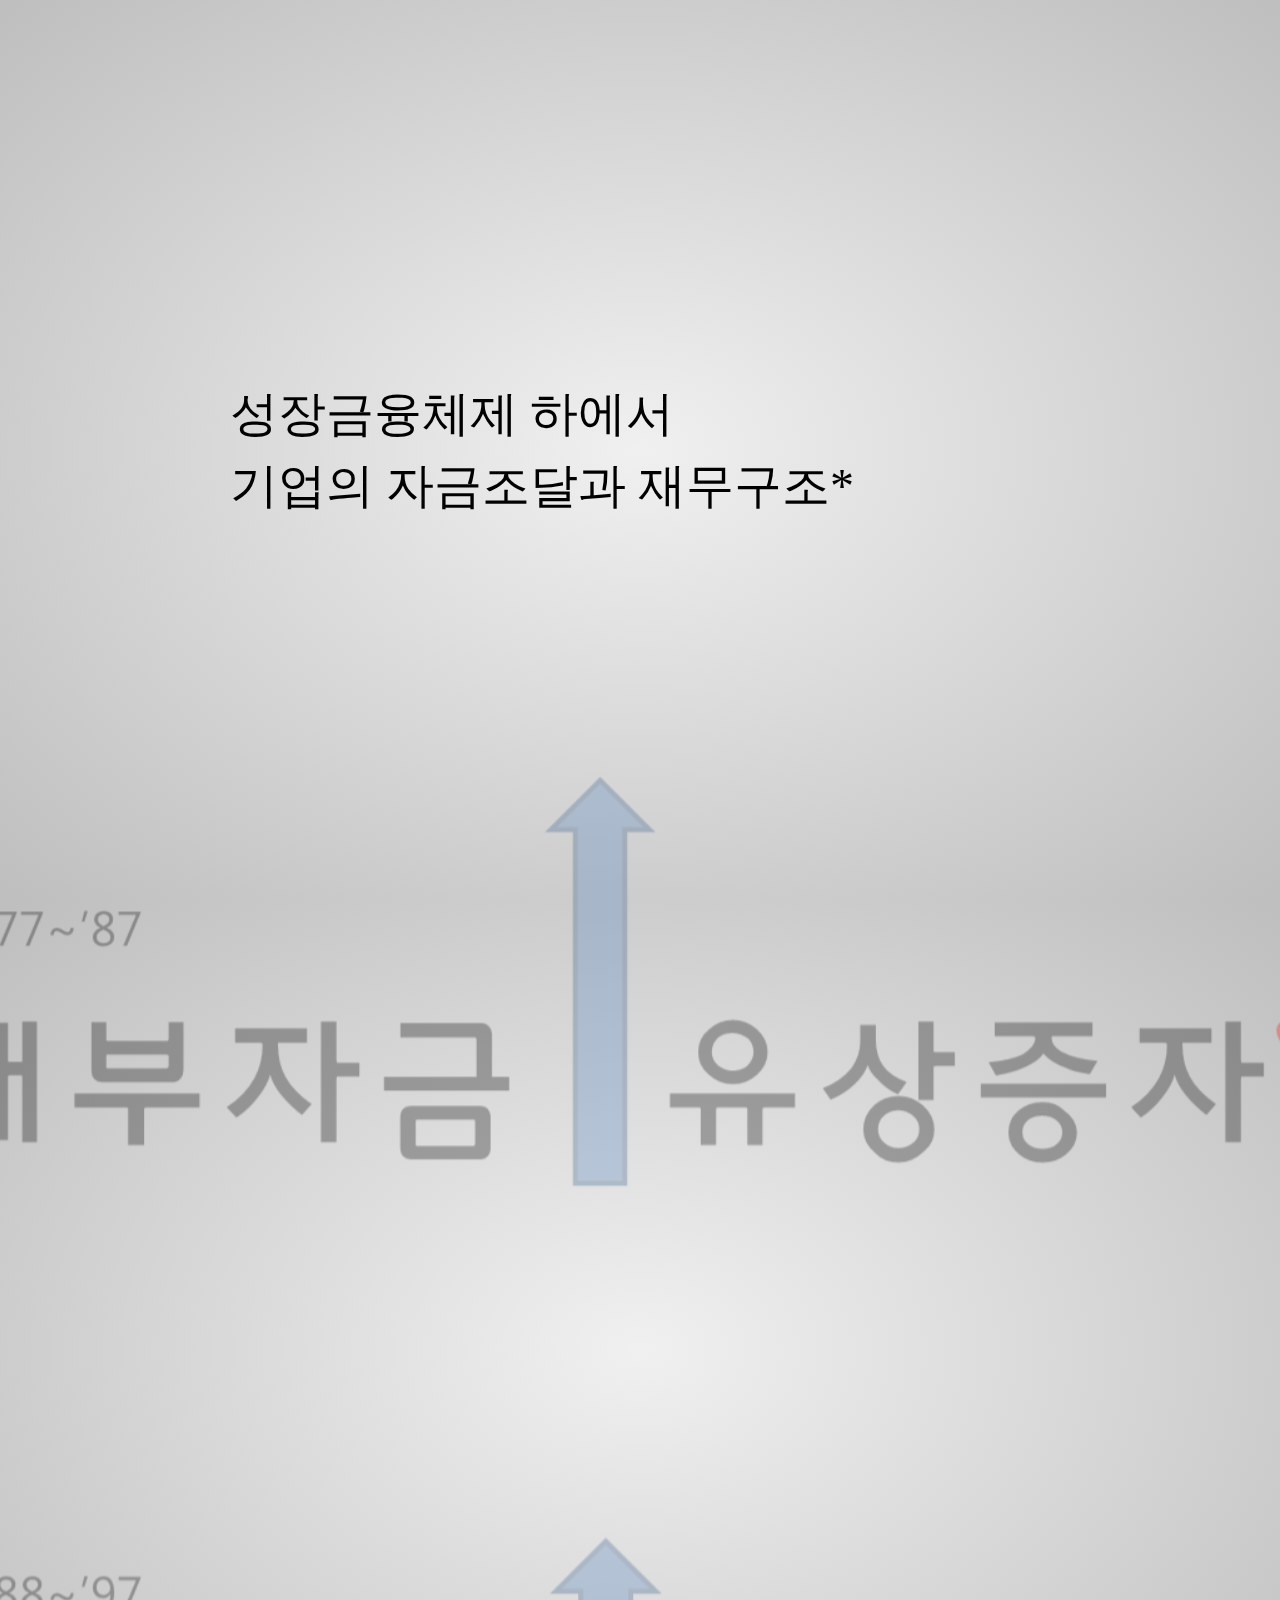
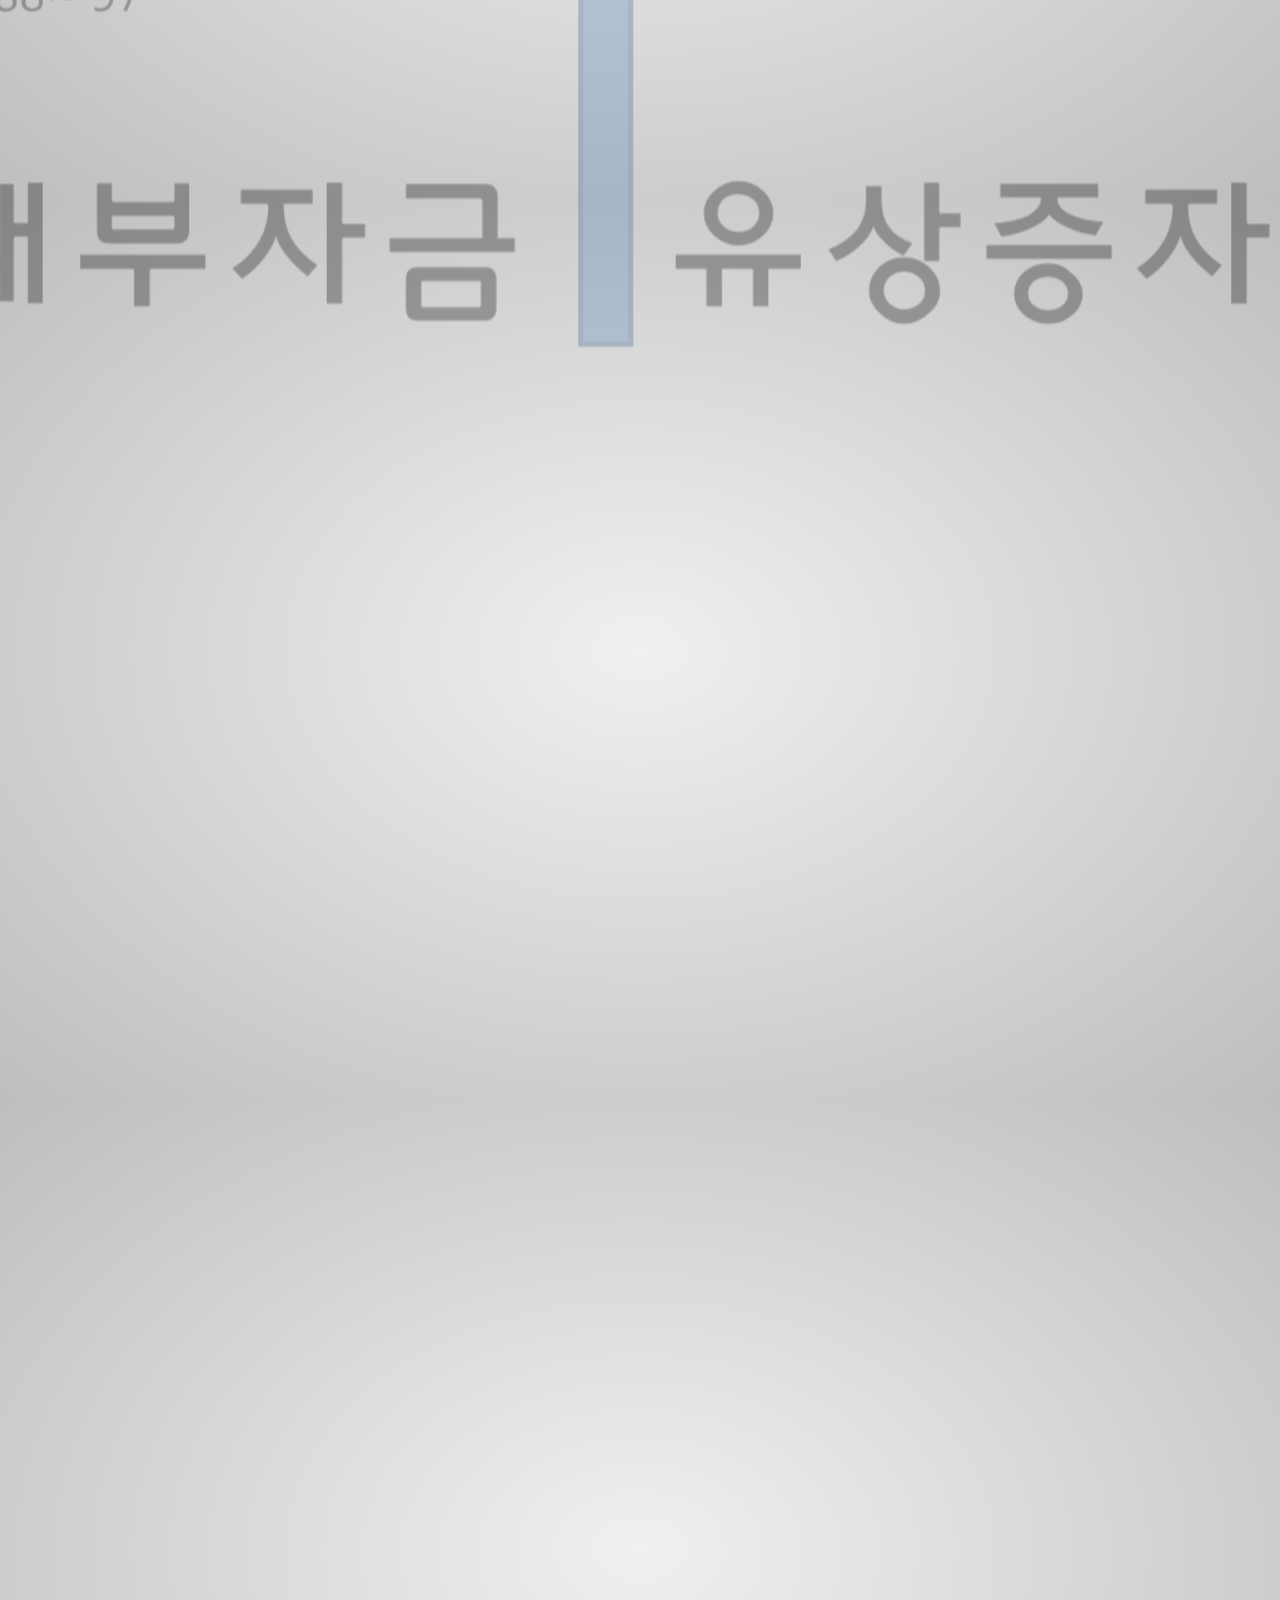
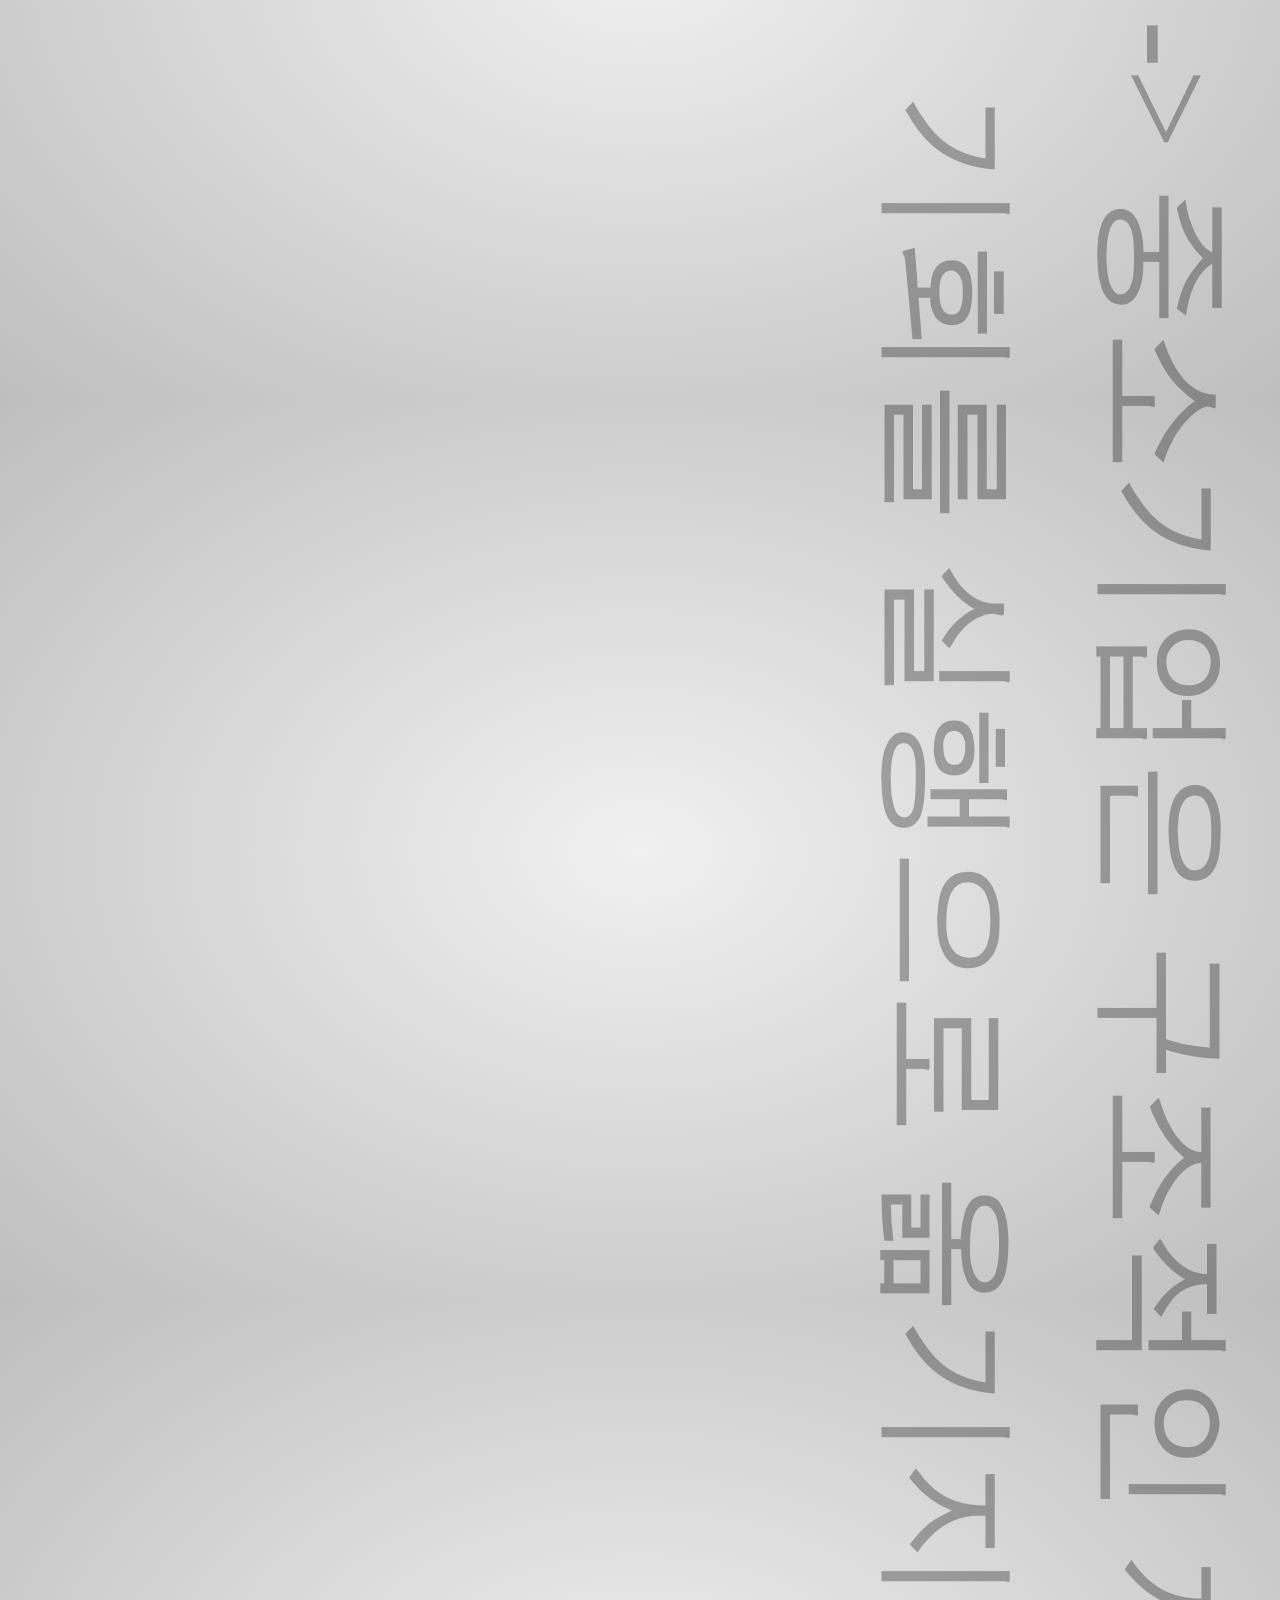
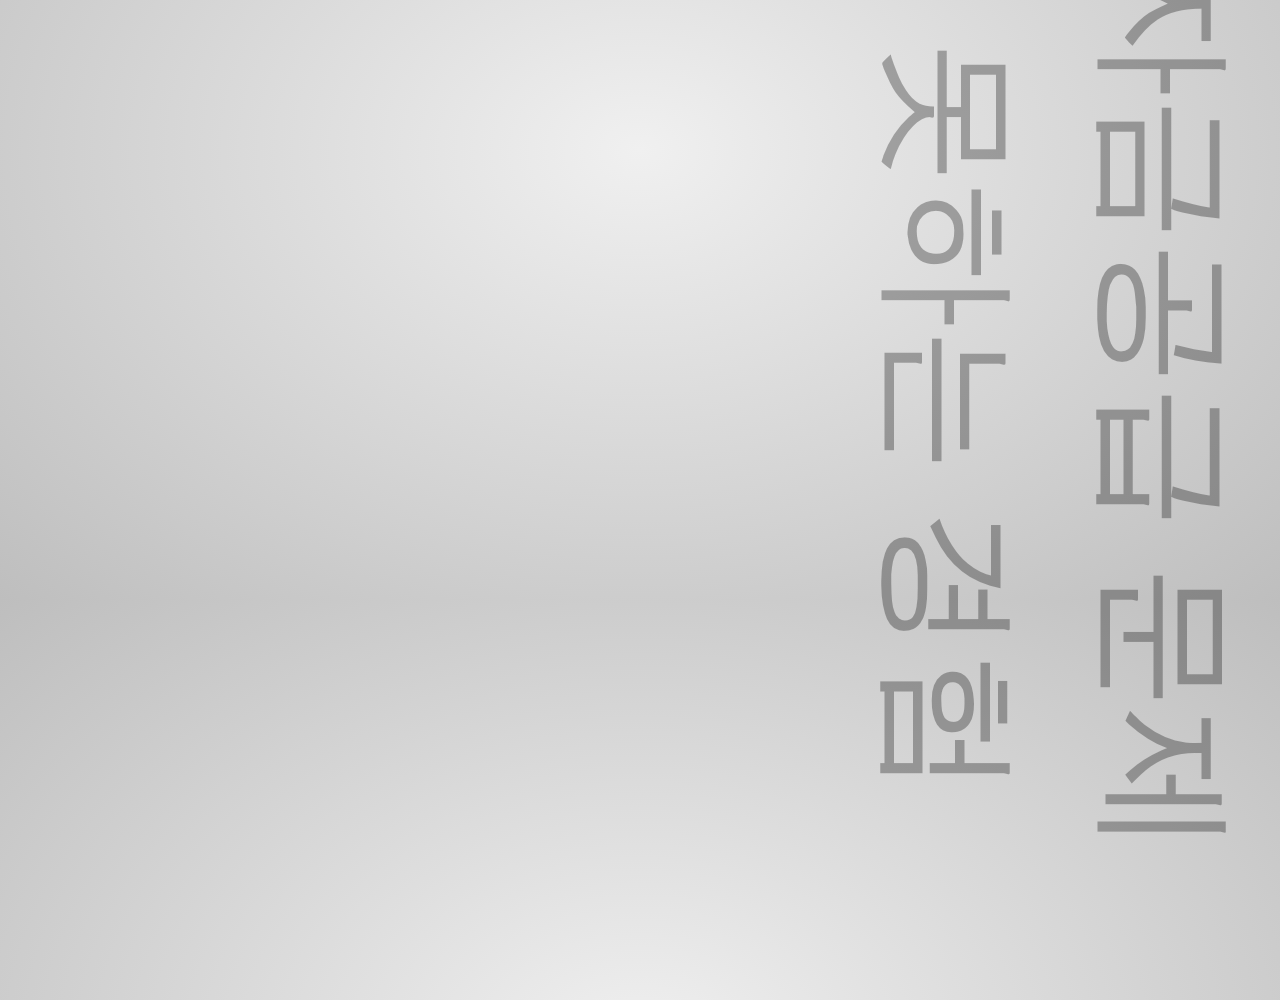
<file: presentation_0501.html>
<!doctype html>

<html lang="kr">
<head>
    <meta charset="utf-8" />
    <meta name="viewport" content="width=1024" />
    <meta name="apple-mobile-web-app-capable" content="yes" />
    <title>impress.js | presentation tool based on the power of CSS3 transforms and transitions in modern browsers | by Bartek Szopka @bartaz</title>
    
    <meta name="description" content="impress.js is a presentation tool based on the power of CSS3 transforms and transitions in modern browsers and inspired by the idea behind prezi.com." />
    <meta name="author" content="Bartek Szopka" />

    <link href='http://api.mobilis.co.kr/webfonts/css/?fontface=NanumGothicWeb' rel='stylesheet' type='text/css' />

    <link href="css/impress-demo.css" rel="stylesheet" />
    
    <link rel="shortcut icon" href="favicon.png" />
    <link rel="apple-touch-icon" href="apple-touch-icon.png" />
    
    <!--Load the AJAX API-->
    <script type="text/javascript" src="https://www.google.com/jsapi"></script>
    <script type="text/javascript">
      // Load the Visualization API and the piechart package.
      google.load('visualization', '1.0', {'packages':['corechart']});

      // Set a callback to run when the Google Visualization API is loaded.
      google.setOnLoadCallback(drawChart);

      // Callback that creates and populates a data table,
      // instantiates the pie chart, passes in the data and
      // draws it.
      function drawChart() {

        // Create the data table.
        var data = new google.visualization.DataTable();
        data.addColumn('string', 'Topping');
        data.addColumn('number', 'Slices');
        data.addRows([
          ['자기자금(내부자금 외)', 7.5],
          ['자기자금(내부자금)', 31.2],
          ['타인자금(장/단기 차입자금)', 36.7],
          ['타인자금(회사채)', 6.5],
          ['타인자금(매입채무/기타)', 24.5]
        ]);
        var options = {'title':'대기업 > 1977~1987',
                       'width':430,
                       'height':330};
                       
        var data1 = new google.visualization.DataTable();
        data1.addColumn('string', 'Topping');
        data1.addColumn('number', 'Slices');
        data1.addRows([
          ['자기자금(내부자금 외)', 4.6],
          ['자기자금(내부자금)', 46.4],
          ['타인자금(장/단기 차입자금)', 36.9],
          ['타인자금(회사채)', 10.7],
          ['타인자금(매입채무/기타)', 16.7]
        ]);
        var options1 = {'title':'1988~1977',
                       'width':430,
                       'height':330};
                       
        var data2 = new google.visualization.DataTable();
        data2.addColumn('string', 'Topping');
        data2.addColumn('number', 'Slices');
        data2.addRows([
          ['자기자금(내부자금 외)', 7.2],
          ['자기자금(내부자금)', 30.5],
          ['타인자금(장/단기 차입자금)', 34.3],
          ['타인자금(회사채)', 2],
          ['타인자금(매입채무/기타)', 25.5]
        ]);
        var options2 = {'title':'중소기업 > 1977~1987',
                       'width':430,
                       'height':330};
                       
        var data3 = new google.visualization.DataTable();
        data3.addColumn('string', 'Topping');
        data3.addColumn('number', 'Slices');
        data3.addRows([
          ['자기자금(내부자금 외)', 6.3],
          ['자기자금(내부자금)', 34.2],
          ['타인자금(장/단기 차입자금)', 35.4],
          ['타인자금(회사채)', 1.1],
          ['타인자금(매입채무/기타)', 24.1]
        ]);
        var options3 = {'title':'1988~1977',
                       'width':430,
                       'height':330};

        // Instantiate and draw our chart, passing in some options.
        var chart = new google.visualization.PieChart(document.getElementById('chart_div'));
        chart.draw(data, options);
        var chart1 = new google.visualization.PieChart(document.getElementById('chart_div1'));
        chart1.draw(data1, options1);
        var chart2 = new google.visualization.PieChart(document.getElementById('chart_div2'));
        chart2.draw(data2, options2);
        var chart3 = new google.visualization.PieChart(document.getElementById('chart_div3'));
        chart3.draw(data3, options3);
      }
    </script>
</head>

<!--
    
    Body element is used by impress.js to set some useful class names, that will allow you to detect
    the support and state of the presentation in CSS or other scripts.
    
    First very useful class name is `impress-not-supported`. This class means, that browser doesn't
    support features required by impress.js, so you should apply some fallback styles in your CSS.
    It's not necessary to add it manually on this element. If the script detects that browser is not
    good enough it will add this class, but keeping it in HTML means that users without JavaScript
    will also get fallback styles.
    
    When impress.js script detects that browser supports all required features, this class name will
    be removed.
    
    The class name on body element also depends on currently active presentation step. More details about
    it can be found later, when `hint` element is being described.
    
-->
<body class="impress-not-supported">

<!--
    For example this fallback message is only visible when there is `impress-not-supported` class on body.
-->
<div class="fallback-message">
    <p>Your browser <b>doesn't support the features required</b> by impress.js, so you are presented with a simplified version of this presentation.</p>
    <p>For the best experience please use the latest <b>Chrome</b>, <b>Safari</b> or <b>Firefox</b> browser.</p>
</div>

<!--
    
    Now that's the core element used by impress.js.
    
    That's the wrapper for your presentation steps. In this element all the impress.js magic happens.
    It doesn't have to be a `<div>`. Only `id` is important here as that's how the script find it.
    
    You probably won't need it now, but there are some configuration options that can be set on this element.
    
    To change the duration of the transition between slides use `data-transition-duration="2000"` giving it
    a number of ms. It defaults to 1000 (1s).
    
    You can also control the perspective with `data-perspective="500"` giving it a number of pixels.
    It defaults to 1000. You can set it to 0 if you don't want any 3D effects.
    If you are willing to change this value make sure you understand how CSS perspective works:
    https://developer.mozilla.org/en/CSS/perspective
    
    But as I said, you won't need it for now, so don't worry - there are some simple but interesing things
    right around the corner of this tag ;)
    
-->
<div id="impress">
    <div id="title" class="step" data-x="0" data-y="0" data-scale="1">
        <span class="try">성장금융체제 하에서 </span>
        <h1>기업의 자금조달과 재무구조<sup>*</sup></h1>
    </div>
    
    <div id="bored" class="step slide" data-x="-1500" data-y="1000" style="padding:10px;">
        <div id="chart_div" style="float:left"></div>
        <div id="chart_div1" style="float:right"></div>
        <div id="chart_div2" style="float:left"></div>
        <div id="chart_div3" style="float:right"></div>
    </div>
    
    <div class="step" data-x="0" data-y="1000" data-scale="2">
        <img src="img/pic1.png" style="width:100%;"/>
    </div>
    
    <div class="step slide" data-x="1500" data-y="1000">
        <ul style="line-height: 4">
        	<li>주식자금 조달비중은 고정투자 자금소요와는 무관</li>
        	<li style="line-height:2">내부자금 조달비중과 유의성이 높고 <br />
        		&nbsp;동 회귀계수값은 <b>0.18</b>정도, 안정적</li>
        </ul>
        <p style="width:500px; margin:50px auto; line-height:2; font-size:1.2em"><strong>내부자금 조달이 원활할수록 <br />
        	 주식발행을 통해서 <br />
        	 높은 비율로 조달</strong></p>
    </div>

    <div id="its" class="step" data-x="850" data-y="4000" data-rotate="90" data-scale="3">
        <p><strong>저금리</strong>정책에 따른  초과자금 수요 <br/><br/>
        대기업 중심의 <strong>신용할당체계 </strong><br/><br />
        -> 중소기업은 구조적인 자금공급 문제<br />
        &nbsp; 기회를 실행으로 옮기지 못하는 경험
         </p>
    </div>

    <div id="overview" class="step" data-x="0" data-y="2000" data-scale="7">
    </div>

</div>
<div class="hint">
    <p>Use a spacebar or arrow keys to navigate</p>
</div>
<script>
if ("ontouchstart" in document.documentElement) { 
    document.querySelector(".hint").innerHTML = "<p>Tap on the left or right to navigate</p>";
}
</script>

<!--
    
    Last, but not least.
    
    To make all described above really work, you need to include impress.js in the page.
    I strongly encourage to minify it first.
    
    In here I just include full source of the script to make it more readable.
    
    You also need to call a `impress().init()` function to initialize impress.js presentation.
    And you should do it in the end of your document. Not only because it's a good practice, but also
    because it should be done when the whole document is ready.
    Of course you can wrap it in any kind of "DOM ready" event, but I was too lazy to do so ;)
    
-->
<script src="js/impress.js"></script>
<script>impress().init();</script>

<!--
    
    The `impress()` function also gives you access to the API that controls the presentation.
    
    Just store the result of the call:
    
        var api = impress();
    
    and you will get three functions you can call:
    
        `api.init()` - initializes the presentation,
        `api.next()` - moves to next step of the presentation,
        `api.prev()` - moves to previous step of the presentation,
        `api.goto( idx | id | element, [duration] )` - moves the presentation to the step given by its index number
                id or the DOM element; second parameter can be used to define duration of the transition in ms,
                but it's optional - if not provided default transition duration for the presentation will be used.
    
    You can also simply call `impress()` again to get the API, so `impress().next()` is also allowed.
    Don't worry, it wont initialize the presentation again.
    
    For some example uses of this API check the last part of the source of impress.js where the API
    is used in event handlers.
    
-->

</body>
</html>

<!--
    
    Now you know more or less everything you need to build your first impress.js presentation, but before
    you start...
    
    Oh, you've already cloned the code from GitHub?
    
    You have it open in text editor?
    
    Stop right there!
    
    That's not how you create awesome presentations. This is only a code. Implementation of the idea that
    first needs to grow in your mind.
    
    So if you want to build great presentation take a pencil and piece of paper. And turn off the computer.
    
    Sketch, draw and write. Brainstorm your ideas on a paper. Try to build a mind-map of what you'd like
    to present. It will get you closer and closer to the layout you'll build later with impress.js.
    
    Get back to the code only when you have your presentation ready on a paper. It doesn't make sense to do
    it earlier, because you'll only waste your time fighting with positioning of useless points.
    
    If you think I'm crazy, please put your hands on a book called "Presentation Zen". It's all about 
    creating awesome and engaging presentations.
    
    Think about it. 'Cause impress.js may not help you, if you have nothing interesting to say.
    
-->

<!--
    
    Are you still reading this?
    
    For real?
    
    I'm impressed! Feel free to let me know that you got that far (I'm @bartaz on Twitter), 'cause I'd like
    to congratulate you personally :)
    
    But you don't have to do it now. Take my advice and take some time off. Make yourself a cup of coffee, tea,
    or anything you like to drink. And raise a glass for me ;)
    
    Cheers!
    
-->
</file>
<file: css/impress-demo.css>
/*
    So you like the style of impress.js demo?
    Or maybe you are just curious how it was done?
    
    You couldn't find a better place to find out!
    
    Welcome to the stylesheet impress.js demo presentation.
    
    Please remember that it is not meant to be a part of impress.js and is
    not required by impress.js.
    I expect that anyone creating a presentation for impress.js would create
    their own set of styles.
    
    But feel free to read through it and learn how to get the most of what
    impress.js provides.
    
    And let me be your guide.
    
    Shall we begin?
*/


/* 
    We start with a good ol' reset.
    That's the one by Eric Meyer http://meyerweb.com/eric/tools/css/reset/ 
    
    You can probably argue if it is needed here, or not, but for sure it
    doesn't do any harm and gives us a fresh start.
*/

html, body, div, span, applet, object, iframe,
h1, h2, h3, h4, h5, h6, p, blockquote, pre,
a, abbr, acronym, address, big, cite, code,
del, dfn, em, img, ins, kbd, q, s, samp,
small, strike, strong, sub, sup, tt, var,
b, u, i, center,
dl, dt, dd, ol, ul, li,
fieldset, form, label, legend,
table, caption, tbody, tfoot, thead, tr, th, td,
article, aside, canvas, details, embed, 
figure, figcaption, footer, header, hgroup, 
menu, nav, output, ruby, section, summary,
time, mark, audio, video {
    margin: 0;
    padding: 0;
    border: 0;
    font-size: 100%;
    font: inherit;
    vertical-align: baseline;
}

/* HTML5 display-role reset for older browsers */
article, aside, details, figcaption, figure, 
footer, header, hgroup, menu, nav, section {
    display: block;
}
body {
    line-height: 1;
}
ol, ul {
    list-style: none;
}
blockquote, q {
    quotes: none;
}
blockquote:before, blockquote:after,
q:before, q:after {
    content: '';
    content: none;
}

table {
    border-collapse: collapse;
    border-spacing: 0;
}

/*
    Now here is when interesting things start to appear.
    
    We set up <body> styles with default font and nice gradient in the background.
    And yes, there is a lot of repetition there because of -prefixes but we don't
    want to leave anybody behind.
*/
body {
    font-family: 'NanumGothicWeb', 'PT Sans', sans-serif;
    min-height: 740px;
    
    background: rgb(215, 215, 215);
    background: -webkit-gradient(radial, 50% 50%, 0, 50% 50%, 500, from(rgb(240, 240, 240)), to(rgb(190, 190, 190)));
    background: -webkit-radial-gradient(rgb(240, 240, 240), rgb(190, 190, 190));
    background:    -moz-radial-gradient(rgb(240, 240, 240), rgb(190, 190, 190));
    background:     -ms-radial-gradient(rgb(240, 240, 240), rgb(190, 190, 190));
    background:      -o-radial-gradient(rgb(240, 240, 240), rgb(190, 190, 190));
    background:         radial-gradient(rgb(240, 240, 240), rgb(190, 190, 190));    
}

/*
    Now let's bring some text styles back ...
*/
b, strong { font-weight: bold }
i, em { font-style: italic }

/*
    ... and give links a nice look.
*/
a {
    color: inherit;
    text-decoration: none;
    padding: 0 0.1em;
    background: rgba(255,255,255,0.5);
    text-shadow: -1px -1px 2px rgba(100,100,100,0.9);
    border-radius: 0.2em;
    
    -webkit-transition: 0.5s;
    -moz-transition:    0.5s;
    -ms-transition:     0.5s;
    -o-transition:      0.5s;
    transition:         0.5s;
}

a:hover,
a:focus {
    background: rgba(255,255,255,1);
    text-shadow: -1px -1px 2px rgba(100,100,100,0.5);
}

/*
    Because the main point behind the impress.js demo is to demo impress.js
    we display a fallback message for users with browsers that don't support
    all the features required by it.
    
    All of the content will be still fully accessible for them, but I want
    them to know that they are missing something - that's what the demo is
    about, isn't it?
    
    And then we hide the message, when support is detected in the browser.
*/

.fallback-message {
    font-family: sans-serif;
    line-height: 1.3;
    
    width: 780px;
    padding: 10px 10px 0;
    margin: 20px auto;

    border: 1px solid #E4C652;
    border-radius: 10px;
    background: #EEDC94;
}

.fallback-message p {
    margin-bottom: 10px;
}

.impress-supported .fallback-message {
    display: none;
}

/*
    Now let's style the presentation steps.
    
    We start with basics to make sure it displays correctly in everywhere ...
*/

.step {
    position: relative;
    width: 900px;
    padding: 40px;
    margin: 20px auto;

    -webkit-box-sizing: border-box;
    -moz-box-sizing:    border-box;
    -ms-box-sizing:     border-box;
    -o-box-sizing:      border-box;
    box-sizing:         border-box;

    font-family: 'NanumGothicWeb', 'PT Serif', georgia, serif;
    font-size: 48px;
    line-height: 1.5;
}

.wide {
	width:1800px;
	padding:0;
	margin: 0 auto;
}

/*
    ... and we enhance the styles for impress.js.
    
    Basically we remove the margin and make inactive steps a little bit transparent.
*/
.impress-enabled .step {
    margin: 0;
    opacity: 0.3;

    -webkit-transition: opacity 1s;
    -moz-transition:    opacity 1s;
    -ms-transition:     opacity 1s;
    -o-transition:      opacity 1s;
    transition:         opacity 1s;
}

.impress-enabled .step.active { opacity: 1 }

/*
    These 'slide' step styles were heavily inspired by HTML5 Slides:
    http://html5slides.googlecode.com/svn/trunk/styles.css
    
    ;)
    
    They cover everything what you see on first three steps of the demo.
*/
.slide {
    display: block;

    width: 900px;
    height: 700px;
    padding: 40px 60px;

    background-color: white;
    border: 1px solid rgba(0, 0, 0, .3);
    border-radius: 10px;
    box-shadow: 0 2px 6px rgba(0, 0, 0, .1);

    color: rgb(102, 102, 102);
    text-shadow: 0 2px 2px rgba(0, 0, 0, .1);

    font-family: 'Open Sans', Arial, sans-serif;
    font-size: 30px;
    line-height: 36px;
    letter-spacing: -1px;
}

.slide q {
    display: block;
    font-size: 50px;
    line-height: 72px;

    margin-top: 100px;
}

.slide q strong {
    white-space: nowrap;
}

/*
    And now we start to style each step separately.
    
    I agree that this may be not the most efficient, object-oriented and
    scalable way of styling, but most of steps have quite a custom look
    and typography tricks here and there, so they had to be styles separately.

    First is the title step with a big <h1> (no room for padding) and some
    3D positioning along Z axis.
*/

#atopos {
    padding: 0;
}


#atopos h1 {
    font-size: 200px;
    text-align: center;
    
    -webkit-transform: translateZ(50px);
    -moz-transform:    translateZ(50px);
    -ms-transform:     translateZ(50px);
    -o-transform:      translateZ(50px);
    transform:         translateZ(50px);
}

#description {
	margin-top:-20px;
}

#description strong {
	font-size:90px;
}
#big {
    width: 600px;
    text-align: center;
    font-size: 60px;
    line-height: 1;
}

#big b {
    display: block;
    font-size: 250px;
    line-height: 250px;
}

#big .thoughts {
    font-size: 90px;
    line-height: 150px;
}

/*
    'Tiny ideas' just need some tiny styling.
*/
#tiny {
    width: 500px;
    text-align: center;
}


/*
    ... so we define display to `inline-block` to enable transforms and
    transition duration to 0.5s ...
*/
#ing b {
    display: inline-block;
    -webkit-transition: 0.5s;
    -moz-transition:    0.5s;
    -ms-transition:     0.5s;
    -o-transition:      0.5s;
    transition:         0.5s;
}

/*
    ... and we want 'positioning` word to move up a bit when the step gets
    `present` class ...
*/
#ing.present .positioning {
    -webkit-transform: translateY(-10px);
    -moz-transform:    translateY(-10px);
    -ms-transform:     translateY(-10px);
    -o-transform:      translateY(-10px);
    transform:         translateY(-10px);
}

/*
    ... 'rotating' to rotate quater of a second later ...
*/
#ing.present .rotating {
    -webkit-transform: rotate(-10deg);
    -moz-transform:    rotate(-10deg);
    -ms-transform:     rotate(-10deg);
    -o-transform:      rotate(-10deg);
    transform:         rotate(-10deg);

    -webkit-transition-delay: 0.25s;
    -moz-transition-delay:    0.25s;
    -ms-transition-delay:     0.25s;
    -o-transition-delay:      0.25s;
    transition-delay:         0.25s;
}

/*
    ... and 'scaling' to scale down after another quater of a second.
*/
#ing.present .scaling {
    -webkit-transform: scale(0.7);
    -moz-transform:    scale(0.7);
    -ms-transform:     scale(0.7);
    -o-transform:      scale(0.7);
    transform:         scale(0.7);

    -webkit-transition-delay: 0.5s;
    -moz-transition-delay:    0.5s;
    -ms-transition-delay:     0.5s;
    -o-transition-delay:      0.5s;
    transition-delay:         0.5s;
}

/*
    The 'imagination' step is again some boring font-sizing.
*/

.stakeholder {
	width:1024px;
	height:768px;
}

.stakeholder h3 {
	float:right;
	margin:180px -380px 0 0;
	border-style:groove;
	width:500px;
	text-align:center;
}

.arrow {
	border-style: dashed;
  	border-color: transparent;
  	border-width: 0.53em;
  	display: -moz-inline-box;
  	display: inline-block;
 	/* Use font-size to control the size of the arrow. */
 	font-size: 0.6em;
 	vertical-align: middle;
 	margin:0 10px;
	
}
.stakeholder p ul {
	font-size:0.4em;
	color:#666;
}
.stakeholder strong {
	color:#CD0000;
}

.arrow-n {
	border-bottom-width: 1em;
	border-bottom-style: solid;
	border-bottom-color: #666;
	bottom: 0.25em;	
}

.arrow-s {
	border-top-width: 1em;
	border-top-style: solid;
 	border-top-color: #CD0000;
 	
}

#imagination {
    width: 600px;
}

#imagination .imagination {
    font-size: 78px;
}

/*
    There is nothing really special about 'use the source, Luke' step, too,
    except maybe of the Yoda background.
    
    As you can see below I've 'hard-coded' it in data URL.
    That's not the best way to serve images, but because that's just this one
    I decided it will be OK to have it this way.
    
    Just make sure you don't blindly copy this approach.
*/
#source {
    width: 700px;
    padding-bottom: 300px;
}

#source q {
    font-size: 60px;
}

/*
    And the "it's in 3D" step again brings some 3D typography - just for fun.
    
    Because we want to position <span> elements in 3D we set transform-style to
    `preserve-3d` on the paragraph.
    It is not needed by webkit browsers, but it is in Firefox. It's hard to say
    which behaviour is correct as 3D transforms spec is not very clear about it.
*/
#its-in-3d p {
    -webkit-transform-style: preserve-3d;
    -moz-transform-style:    preserve-3d; /* Y U need this Firefox?! */
    -ms-transform-style:     preserve-3d;
    -o-transform-style:      preserve-3d;
    transform-style:         preserve-3d;
}

/*
    Below we position each word separately along Z axis and we want it to transition
    to default position in 0.5s when the step gets `present` class.
    
    Quite a simple idea, but lot's of styles and prefixes.
*/
#its-in-3d span,
#its-in-3d b {
    display: inline-block;
    -webkit-transform: translateZ(40px);
    -moz-transform:    translateZ(40px);
    -ms-transform:     translateZ(40px);
    -o-transform:      translateZ(40px);
     transform:        translateZ(40px);
            
    -webkit-transition: 0.5s;
    -moz-transition:    0.5s;
    -ms-transition:     0.5s;
    -o-transition:      0.5s;
    transition:         0.5s;
}

#its-in-3d .have {
    -webkit-transform: translateZ(-40px);
    -moz-transform:    translateZ(-40px);
    -ms-transform:     translateZ(-40px);
    -o-transform:      translateZ(-40px);
    transform:         translateZ(-40px);
}

#its-in-3d .you {
    -webkit-transform: translateZ(20px);
    -moz-transform:    translateZ(20px);
    -ms-transform:     translateZ(20px);
    -o-transform:      translateZ(20px);
    transform:         translateZ(20px);
}

#its-in-3d .noticed {
    -webkit-transform: translateZ(-40px);
    -moz-transform:    translateZ(-40px);
    -ms-transform:     translateZ(-40px);
    -o-transform:      translateZ(-40px);
    transform:         translateZ(-40px);
}

#its-in-3d .its {
    -webkit-transform: translateZ(60px);
    -moz-transform:    translateZ(60px);
    -ms-transform:     translateZ(60px);
    -o-transform:      translateZ(60px);
    transform:         translateZ(60px);
}

#its-in-3d .in {
    -webkit-transform: translateZ(-10px);
    -moz-transform:    translateZ(-10px);
    -ms-transform:     translateZ(-10px);
    -o-transform:      translateZ(-10px);
    transform:         translateZ(-10px);
}

#its-in-3d .footnote {
    font-size: 32px;

    -webkit-transform: translateZ(-10px);
    -moz-transform:    translateZ(-10px);
    -ms-transform:     translateZ(-10px);
    -o-transform:      translateZ(-10px);
    transform:         translateZ(-10px);
}

#its-in-3d.present span,
#its-in-3d.present b {
    -webkit-transform: translateZ(0px);
    -moz-transform:    translateZ(0px);
    -ms-transform:     translateZ(0px);
    -o-transform:      translateZ(0px);
    transform:         translateZ(0px);
}

/*
    The last step is an overview.
    There is no content in it, so we make sure it's not visible because we want
    to be able to click on other steps.

*/
#overview, #startview { display: none }

/*
    We also make other steps visible and give them a pointer cursor using the
    `impress-on-` class.
*/
.impress-on-overview .step {
    opacity: 1;
    cursor: pointer;
}


/*
    Now, when we have all the steps styled let's give users a hint how to navigate
    around the presentation.
    
    The best way to do this would be to use JavaScript, show a delayed hint for a
    first time users, then hide it and store a status in cookie or localStorage...
    
    But I wanted to have some CSS fun and avoid additional scripting...
    
    Let me explain it first, so maybe the transition magic will be more readable
    when you read the code.
    
    First of all I wanted the hint to appear only when user is idle for a while.
    You can't detect the 'idle' state in CSS, but I delayed a appearing of the
    hint by 5s using transition-delay.
    
    You also can't detect in CSS if the user is a first-time visitor, so I had to
    make an assumption that I'll only show the hint on the first step. And when
    the step is changed hide the hint, because I can assume that user already
    knows how to navigate.
    
    To summarize it - hint is shown when the user is on the first step for longer
    than 5 seconds.
    
    The other problem I had was caused by the fact that I wanted the hint to fade
    in and out. It can be easily achieved by transitioning the opacity property.
    But that also meant that the hint was always on the screen, even if totally 
    transparent. It covered part of the screen and you couldn't correctly clicked
    through it.
    Unfortunately you cannot transition between display `block` and `none` in pure
    CSS, so I needed a way to not only fade out the hint but also move it out of
    the screen.
    
    I solved this problem by positioning the hint below the bottom of the screen
    with CSS transform and moving it up to show it. But I also didn't want this move
    to be visible. I wanted the hint only to fade in and out visually, so I delayed
    the fade in transition, so it starts when the hint is already in its correct
    position on the screen.
    
    I know, it sounds complicated ... maybe it would be easier with the code?
*/

.hint {
    /*
        We hide the hint until presentation is started and from browsers not supporting
        impress.js, as they will have a linear scrollable view ...
    */
    display: none;
    
    /*
        ... and give it some fixed position and nice styles.
    */
    position: fixed;
    left: 0;
    right: 0;
    bottom: 200px;
    
    background: rgba(0,0,0,0.5);
    color: #EEE;
    text-align: center;
    
    font-size: 50px;
    padding: 20px;
    
    z-index: 100;
    
    /*
        By default we don't want the hint to be visible, so we make it transparent ...
    */
    opacity: 0;
    
    /*
        ... and position it below the bottom of the screen (relative to it's fixed position)
    */
    -webkit-transform: translateY(400px);
    -moz-transform:    translateY(400px);
    -ms-transform:     translateY(400px);
    -o-transform:      translateY(400px);
    transform:         translateY(400px);

    /*
        Now let's imagine that the hint is visible and we want to fade it out and move out
        of the screen.
        
        So we define the transition on the opacity property with 1s duration and another
        transition on transform property delayed by 1s so it will happen after the fade out
        on opacity finished.
        
        This way user will not see the hint moving down.
    */
    -webkit-transition: opacity 1s, -webkit-transform 0.5s 1s;
    -moz-transition:    opacity 1s,    -moz-transform 0.5s 1s;
    -ms-transition:     opacity 1s,     -ms-transform 0.5s 1s;
    -o-transition:      opacity 1s,      -o-transform 0.5s 1s;
    transition:         opacity 1s,         transform 0.5s 1s;
}

/*
    Now we 'enable' the hint when presentation is initialized ...
*/
.impress-enabled .hint { display: block }

/*
    ... and we will show it when the first step (with id 'bored') is active.
*/
.impress-on-bored .hint {
    /*
        We remove the transparency and position the hint in its default fixed
        position.
    */
    opacity: 1;
    
    -webkit-transform: translateY(0px);
    -moz-transform:    translateY(0px);
    -ms-transform:     translateY(0px);
    -o-transform:      translateY(0px);
    transform:         translateY(0px);
    
    /*
        Now for fade in transition we have the oposite situation from the one
        above.
        
        First after 4.5s delay we animate the transform property to move the hint
        into its correct position and after that we fade it in with opacity 
        transition.
    */
    -webkit-transition: opacity 1s 5s, -webkit-transform 0.5s 4.5s;
    -moz-transition:    opacity 1s 5s,    -moz-transform 0.5s 4.5s;
    -ms-transition:     opacity 1s 5s,     -ms-transform 0.5s 4.5s;
    -o-transition:      opacity 1s 5s,      -o-transform 0.5s 4.5s;
    transition:         opacity 1s 5s,         transform 0.5s 4.5s;
}

/*
    And as the last thing there is a workaround for quite strange bug.
    It happens a lot in Chrome. I don't remember if I've seen it in Firefox.
    
    Sometimes the element positioned in 3D (especially when it's moved back
    along Z axis) is not clickable, because it falls 'behind' the <body>
    element.
    
    To prevent this, I decided to make <body> non clickable by setting 
    pointer-events property to `none` value.
    Value if this property is inherited, so to make everything else clickable
    I bring it back on the #impress element.
    
    If you want to know more about `pointer-events` here are some docs:
    https://developer.mozilla.org/en/CSS/pointer-events
    
    There is one very important thing to notice about this workaround - it makes
    everything 'unclickable' except what's in #impress element.
    
    So use it wisely ... or don't use at all.
*/
.impress-enabled          { pointer-events: none }
.impress-enabled #impress { pointer-events: auto }

/*
    There is one funny thing I just realized.
    
    Thanks to this workaround above everything except #impress element is invisible
    for click events. That means that the hint element is also not clickable.
    So basically all of this transforms and delayed transitions trickery was probably
    not needed at all...
    
    But it was fun to learn about it, wasn't it?
*/

/*
    That's all I have for you in this file.
    Thanks for reading. I hope you enjoyed it at least as much as I enjoyed writing it
    for you.
*/
</file>
